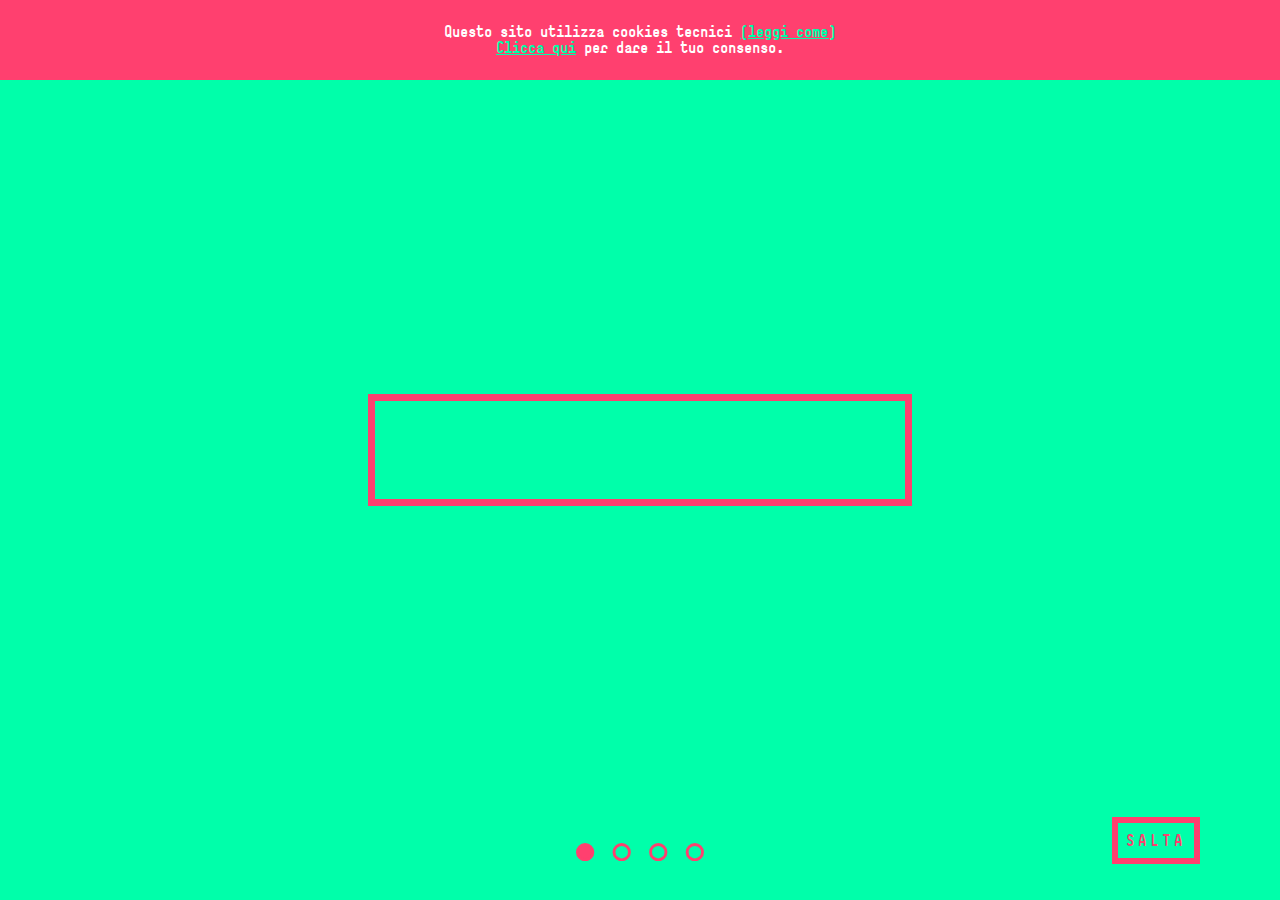
<file: index.html>
<!DOCTYPE html><html><head><title>IL FUTURO È:</title><meta name="viewport" content="width=device-width,initial-scale=1,maximum-scale=1,user-scalable=0,minimal-ui"><meta charset="utf-8"><meta http-equiv="Content-Type" content="text/html; charset=utf-8"><meta name="description" content="Il progetto che racconta il punto di vista di 50 protagonisti del presente."><meta name="author" content="FondazioneAgnelli.it"><meta name="google" content="notranslate"><meta name="viewport" content="width=device-width,initial-scale=1,maximum-scale=1,user-scalable=0"><meta name="apple-mobile-web-app-capable" content="yes"><meta name="apple-mobile-web-app-status-bar-style" content="black-translucent"><meta name="mobile-web-app-capable" content="yes"><meta name="apple-mobile-web-app-title" content="Il Futuro È"><meta name="format-detection" content="telephone=no"><meta property="og:title" content="Il futuro è: tutto da esplorare!"><meta property="og:type" content="website"><meta property="og:url" content="https://todotoit.github.io/FGAWebsiteDeployDev"><meta property="og:image" content="https://todotoit.github.io/FGAWebsiteDeployDev/assets/social_blue.png"><meta property="og:site_name" content="Il futuro è"><meta property="og:description" content="Il progetto che racconta il punto di vista di 50 protagonisti del presente."><meta name="twitter:card" content="summary_large_image"><meta name="twitter:site" content="@FondAgnelli"><meta name="twitter:creator" content="@FondAgnelli"><meta name="twitter:url" content="https://todotoit.github.io/FGAWebsiteDeployDev"><meta name="twitter:title" content="Il futuro è: tutto da esplorare!"><meta name="twitter:description" content="Il progetto che racconta il punto di vista di 50 protagonisti del presente."><meta name="twitter:image:src" content="https://todotoit.github.io/FGAWebsiteDeployDev/assets/social_blue.png"><style>
#lock-view,body{background:var(--c1);width:100%}#lock-view,#veil,#view-overlay.intro video,body,html{width:100%}#intro-arrow,#lock-view,#veil,.intro-videoprogress{position:absolute;top:0;height:100%}#bg-container,#video-progress,.explorer .element .thumb-image>div,.intro-inputbox,.thumb-wrap,body,html{overflow:hidden}#keywords-container li:before,.keyword-container .keyword p:before{content:'#'}.names-list,.search-nav li,ol,ul{list-style:none}#view-overlay.intro button:focus,a:focus,input:focus{outline:0}a,abbr,acronym,address,applet,article,aside,audio,b,big,blockquote,body,canvas,caption,center,cite,code,dd,del,details,dfn,div,dl,dt,em,embed,fieldset,figcaption,figure,footer,form,h1,h2,h3,h4,h5,h6,header,hgroup,html,i,iframe,img,ins,kbd,label,legend,li,mark,menu,nav,object,ol,output,p,pre,q,ruby,s,samp,section,small,span,strike,strong,sub,summary,sup,table,tbody,td,tfoot,th,thead,time,tr,tt,u,ul,var,video{margin:0;padding:0;border:0;font:inherit;vertical-align:baseline}article,aside,details,figcaption,figure,footer,header,hgroup,menu,nav,section{display:block}body{line-height:1;font-family:Simple-Bold;perspective:1000px;perspective-origin:center center}blockquote,q{quotes:none}blockquote:after,blockquote:before,q:after,q:before{content:'';content:none}table{border-collapse:collapse;border-spacing:0}input::-webkit-input-placeholder{color:var(--c2);opacity:.6}input::-moz-placeholder{color:var(--c2);opacity:.6}input:-ms-input-placeholder{color:var(--c2);opacity:.6}input:-moz-placeholder{color:var(--c2);opacity:.6}body,html{height:100%;-webkit-font-smoothing:antialiased}*{box-sizing:border-box}a{color:var(--c2)}#veil{left:0;background-color:#fff;z-index:999}#lock-view{bottom:0;z-index:999;display:-ms-flexbox;display:flex;-ms-flex-align:center;align-items:center;-ms-flex-pack:center;justify-content:center;text-align:center}#view-overlay.intro .scroll-hint,.view{display:none}#lock-view input[type=password]{font-family:Simple-Bold;font-size:3rem;color:var(--c2);text-transform:uppercase;border:0;border-bottom:.2rem solid var(--c2);background:0 0;margin-bottom:2rem;text-align:center}#lock-view button,#lock-view input[type=submit],#view-overlay.intro button{padding:.5rem;background:0 0;font-family:Simple-Bold,sans-serif;font-size:1rem;color:var(--c2);letter-spacing:.25rem;border:.4rem solid var(--c2);text-transform:uppercase}#free-search-input,#intro{font-family:Simple-Bold}#view-overlay.intro button:hover{cursor:pointer;color:#fff;border-color:#fff}.intro-container{position:absolute;display:-ms-flexbox;display:flex;z-index:0;height:100%;width:100%;background:var(--c1);-ms-flex-pack:center;justify-content:center;-ms-flex-align:center;align-items:center;-ms-flex-direction:column;flex-direction:column}.intro-videoprogress{left:0;z-index:-1;width:0%;opacity:.05;background-color:var(--c2)}#pattern{position:absolute;right:0;bottom:0}.explorer #pattern{width:100%;right:-2%}#pattern svg{height:100vh;fill:#fff}#intro-dots{position:absolute;bottom:4vh;left:50%;z-index:1;width:8rem;-ms-transform:translateX(-50%);transform:translateX(-50%)}#intro-arrow{display:-ms-flexbox;display:flex;right:5rem;z-index:1;-ms-flex-direction:column;flex-direction:column;-ms-flex-align:center;align-items:center;-ms-flex-pack:center;justify-content:center;pointer-events:none}#intro-arrow svg{width:4rem;fill:var(--c2);stroke:var(--c2);pointer-events:all}#intro-arrow svg:hover{cursor:pointer;fill:#fff;stroke:#fff}.cursor-blink{display:inline-block;-ms-transform:translateY(-.3rem);transform:translateY(-.3rem);font-size:110%;animation-name:blink;animation-duration:1s;animation-iteration-count:infinite;margin-right:-2rem}.intro-dot{fill:none;stroke:var(--c2)}.intro-dot.active,.intrologo svg,.logo svg{fill:var(--c2)}.intro-content{position:relative;display:-ms-flexbox;display:flex;width:85%;-ms-flex-pack:center;justify-content:center;-ms-flex-align:center;align-items:center}.intrologo{position:relative;top:-6rem}.explorer .intrologo,.firefox .intrologo,.safari .intrologo{position:absolute;top:-12rem;-ms-transform:translateX(-50%);transform:translateX(-50%)}.intrologo svg{height:10rem}.intro-inputbox{position:absolute;display:-ms-flexbox;display:flex;min-height:7rem;width:50%;padding:1rem;font-size:3.2rem;color:var(--c2);letter-spacing:.3rem;line-height:4rem;text-transform:uppercase;border:.44rem solid var(--c2);-ms-flex-direction:column;flex-direction:column}#bg-container,.container,.element .thumb-image,.intro-inputbox .videoOverlay,.overlay,.thumb-overlay{height:100%;width:100%}.explorer .intro-inputbox,.flex-fix .intro-inputbox,.safari .intro-inputbox{-ms-transform:translate(-50%,-50%);transform:translate(-50%,-50%)}.intro-inputbox .videoOverlay{position:absolute;top:0;left:0;border:.44rem solid var(--c2)}:not(.desktop) .intro-inputbox .videoOverlay{pointer-events:none}#intro-salta{position:absolute;right:5rem;bottom:4vh;z-index:2}#bg-container{position:absolute;top:0;left:0;z-index:1}#scroll-container{z-index:2}.element{position:relative;transform:translateZ(0);will-change:transform}.bg-thumb.element,.container{position:absolute}.container{transform-style:preserve-3d}.thumbs-container{display:-ms-flexbox;display:flex;min-height:4rem;-ms-flex-pack:distribute;justify-content:space-around;-ms-flex-align:end;align-items:flex-end}.thumbs-container.thumbs-bot{margin-top:-2rem;-ms-flex-align:start;align-items:flex-start}.thumb-img{opacity:.5}.thumb-wrap{position:relative;opacity:.1;background-position:center;background-size:cover;isolation:isolate}.names-list li,.thumb-wrap.cta{background:var(--c2);color:#fff;text-transform:uppercase}.thumb-wrap.cta{display:-ms-flexbox;display:flex;z-index:20;font-size:1.3rem;text-align:center;transition:transform .5s;-ms-transform:translate(-50%,-50%) scale(0);transform:translate(-50%,-50%) scale(0);-ms-flex-align:center;align-items:center}.thumb-wrap video{position:absolute;left:50%;-ms-transform:translateX(-50%);transform:translateX(-50%);z-index:-1}.thumb-overlay{position:absolute;top:0;left:0;transition-delay:inherit}.keyword-container .thumb-wrap{top:0;left:0;cursor:pointer;opacity:1}.mobile .element:last-child{margin-bottom:6rem}.names-list{position:absolute;bottom:0;left:0;z-index:5;margin-bottom:1rem}.names-list li{display:block;margin-top:.2rem;padding:.5rem;cursor:pointer}.names-list li.active{background:#fff;color:var(--c2)}.element.active .thumb-wrap{opacity:1;background-position:center;background-size:cover}.element.active{cursor:pointer}.keyword-container{text-align:center}.element .thumb-image{display:-ms-flexbox;display:flex;-ms-flex-pack:center;justify-content:center;-ms-flex-align:end;align-items:flex-end}.element .thumb-image>div{transition:background .5s;transition-delay:inherit;background:var(--c2);display:-ms-flexbox;display:flex;-ms-flex-direction:column;flex-direction:column}.explorer .element .thumb-image img{position:absolute;top:0;left:50%;-ms-transform:translateX(-50%);transform:translateX(-50%)}.element .thumb-image.magenta img{opacity:1;mix-blend-mode:overlay;filter:grayscale(100%) contrast(180%)}.element .thumb-image.blue img,.element .thumb-image.red img{opacity:.9;filter:grayscale(100%) contrast(150%)}.thumbs-container.thumbs-bot .thumb-image{-ms-flex-align:start;align-items:flex-start}.element .thumb-image img{-ms-flex-item-align:center;-ms-grid-row-align:center;align-self:center;opacity:1;mix-blend-mode:screen;filter:grayscale(100%) contrast(200%);transition:filter .5s;transition-delay:inherit}.keyword-container:hover .thumb-image img{filter:none}.keyword-container:hover .thumb-image>div{background:0 0}.element.active.person .thumb-image{position:absolute;width:100%;height:100%;z-index:10}.element.person{position:absolute}.keyword-container .keyword{cursor:pointer;pointer-events:auto;display:inline-block;position:relative;z-index:101;text-align:center}.person .person-name{text-align:left}.person-name{position:absolute;top:0;left:0;z-index:100;cursor:pointer;text-align:center;pointer-events:none;max-width:22rem}.keyword p,.person-name p{font-size:3rem;color:#fff;letter-spacing:.5rem;text-transform:uppercase}p.person-profession,span.show-playlist{font-size:1.2rem;text-transform:uppercase}.keyword-container .keyword p{display:block;padding:.3rem 1.2rem;background:var(--c1);color:var(--c2);text-align:center;border:.4rem solid var(--c2);position:relative;z-index:2}.modal .close,.modal-controls{text-align:right}#people-list:after,.menu-nav li:after{content:''}.keyword .show-playlist{display:inline-block;min-width:13.4rem;transition:transform .2s;-ms-transform:translateY(-100%);transform:translateY(-100%);-ms-transform-origin:center top;transform-origin:center top;position:relative;z-index:1}.clip-info,.modal,.overlay{position:absolute}.keyword-container:hover .show-playlist{-ms-transform:translateY(0);transform:translateY(0)}.overlay{z-index:200;pointer-events:none}.overlay-header{display:-ms-flexbox;display:flex;padding:3rem;-ms-flex-direction:row;flex-direction:row;-ms-flex-pack:justify;justify-content:space-between}a.menu-control{cursor:pointer;color:var(--c2);text-decoration:none;pointer-events:auto}.logo svg{width:8rem}.modal .close svg,.modal .logo svg{fill:var(--c1)}.desktop .element.active.person:hover .clip-info{opacity:1}.element.person:hover .thumb-image img{mix-blend-mode:normal;filter:none}.clip-info{bottom:2rem;left:70%;z-index:40;min-width:22rem;opacity:0;transition:opacity .3s;pointer-events:none}span.show-playlist{padding:.2rem .4rem;background:var(--c2);color:#fff;letter-spacing:.2rem;line-height:1.6rem}.clip-info p{margin-bottom:.4rem}p.person-profession{position:absolute;bottom:1rem;left:1rem;z-index:20;padding:.2rem;background:#fff;color:var(--c2);transition:opacity .5s}.modal{display:none;top:2%;left:2%;z-index:300;height:98%;width:98%;background:var(--c2);color:var(--c1)}#intro,#video-progress,.progress-wrapper{position:absolute;width:100%}.modal-header{display:-ms-flexbox;display:flex;height:22.17vh;padding:2rem 2rem 0;-ms-flex-pack:justify;justify-content:space-between;pointer-events:none}#about .modal-header,.modal .close{pointer-events:all}.modal-header>*{-ms-flex:1;flex:1}.modal .close{cursor:pointer}#intro-video,.page-title{text-align:center}#about.modal .close:hover svg,.modal .close:hover svg{fill:#fff}#teaser{box-sizing:content-box;border:.5rem solid var(--c2)}#intro{z-index:1000;height:100%;background:var(--c1)}#intro .container{display:-ms-flexbox;display:flex;-ms-flex-pack:center;justify-content:center}#video-progress{height:100%}#video-progress .progress-bar{position:absolute;height:100%;width:100%;background:rgba(0,0,0,.05)}.progress-label{position:absolute;top:0;right:0;padding:.2rem .4rem;cursor:pointer;background:var(--c1);color:var(--c2);-ms-transform:translate(50%,-.2rem);transform:translate(50%,-.2rem)}.progress-wrapper{top:17.17vh;right:0;opacity:.5;border-top:.2rem solid var(--c1);transition:opacity .4s}.player,.video-container{position:relative}.progress-bar:hover .progress-wrapper{opacity:1}.video-title{font-size:2rem;letter-spacing:.1rem;text-transform:uppercase}.desktop .video-title{font-size:1rem;letter-spacing:0;text-decoration:underline;color:#fff}.video-profession{display:none}.desktop .video-profession{display:inline-block;background:var(--c1);color:var(--c2);padding:.15rem;margin-left:1rem}.playlist-title{font-size:1rem;text-transform:uppercase;padding-left:.4rem}.playlist-container{display:-ms-flexbox;display:flex;overflow:hidden;height:100%;-ms-flex-pack:start;justify-content:flex-start;-ms-flex-direction:column;flex-direction:column;position:relative;width:90%;pointer-events:none}#keywords-container li,#playlist-names li .vid-name{display:inline-block;text-transform:uppercase;cursor:pointer}.playlist-wrapper{padding-left:2rem;pointer-events:none}#playlist-names{height:100%;overflow-y:scroll;padding-left:.4rem;-webkit-mask-image:-webkit-gradient(linear,left top,left bottom,color-stop(0,rgba(0,0,0,0)),color-stop(5%,rgba(0,0,0,1)),color-stop(85%,rgba(0,0,0,1)),color-stop(100%,rgba(0,0,0,0)));pointer-events:all}#playlist-names li{margin:1rem 0}#playlist-names li .vid-person{font-size:.9rem}#playlist-names li .vid-name{margin-left:-.4rem;padding:.4rem;font-size:1.4rem;color:#fff;letter-spacing:.15rem;pointer-events:all;text-decoration:underline}#playlist-names li.active .vid-name{background:#fff;color:var(--c2);text-decoration:none}.desktop #playlist-names li.active .vid-name{padding:.2rem .4rem;margin-top:.2rem}#keywords-container,#person-link,.keywords-label{margin-top:2rem}#playlist-names li:hover:not(.active) .vid-name{color:var(--c1)}#keywords-container li{margin-right:1rem;padding:.1rem;color:#fff;text-decoration:underline;font-size:1rem;letter-spacing:.05rem;pointer-events:all}#keywords-container li:hover{background:#fff;color:var(--c2);text-decoration:none}#person-link{padding-right:.5rem;width:11vw;cursor:pointer;pointer-events:all}#person-link span{background:var(--c1);color:var(--c2);padding:.2rem;cursor:pointer;line-height:1.5rem}.keywords-wrapper{display:-ms-flexbox;display:flex;-ms-flex-align:center;align-items:center;-ms-flex-pack:justify;justify-content:space-between}.playlist-sharing{margin-top:2rem;display:-ms-flexbox;display:flex;width:31.2vw;-ms-flex-align:center;align-items:center;padding-left:.4rem}.playlist-sharing>.sharing-icon{margin-right:.5rem;pointer-events:all}.clip,.clip .info-wrapper{pointer-events:none}.sharing-label{display:block;padding-left:0;color:var(--c1);margin-right:1rem}.playlist-sharing .sharing-icon{cursor:pointer}.playlist-sharing .sharing-icon svg{width:2.5rem;height:2.5rem}.clip>div{padding-left:18.8vw}.landscape .clip>div{padding-left:5vw}.clip{display:-ms-flexbox;display:flex;-ms-flex-direction:column;flex-direction:column}.desktop .title-wrapper{padding-top:1rem;padding-bottom:0;-ms-flex-order:2;order:2;-ms-flex-direction:row;flex-direction:row;-ms-flex-align:center;align-items:center;-ms-flex-pack:start;justify-content:flex-start}.desktop .title-wrapper>*{pointer-events:all;cursor:pointer}#video-player .container,.video-wrap iframe{pointer-events:none}.desktop .info-wrapper{-ms-flex-order:3;order:3}.title-wrapper{display:-ms-flexbox;display:flex;height:10.16vh;padding-bottom:1.3rem;-ms-flex-direction:column;flex-direction:column;-ms-flex-pack:end;justify-content:flex-end}.player-wrapper{display:-ms-flexbox;display:flex;height:54vh;-ms-flex-direction:row;flex-direction:row}.info-wrapper{height:16.67vh;display:-ms-flexbox;display:flex;-ms-flex-align:center;align-items:center}#keywords-container,.video-container{width:48vw}.player,.video-wrap video{width:100%}.no-autoplay .video-wrap iframe,.player{pointer-events:all}.player{overflow:hidden;height:100%}.color-overlay,.player-overlay{position:absolute;height:100%;top:0}#playlist-names{width:31.2vw}#player-title{font-size:3.6rem;letter-spacing:.75rem;text-transform:uppercase}#player-profession{margin-top:.8rem;font-size:.9rem;color:#fff;display:none}#video-player.search #player-profession{display:block}.player-overlay{display:-ms-flexbox;display:flex;left:0;z-index:10;overflow:hidden;width:100%;-ms-flex-align:center;align-items:center;-ms-flex-pack:center;justify-content:center;pointer-events:none}.mobile .player-overlay,.overlay-logo-link,.tablet .player-overlay{pointer-events:all}.player-overlay .graphic-overlay{display:-ms-flexbox;display:flex;padding:1rem;-ms-flex-direction:column;flex-direction:column;-ms-flex-pack:end;justify-content:flex-end;-ms-flex-align:start;align-items:flex-start}.color-overlay{display:-ms-flexbox;display:flex;right:100%;z-index:1;width:100%;background:#fff;-ms-flex-align:center;align-items:center;-ms-flex-pack:center;justify-content:center}.color-overlay .fga-logo svg{fill:var(--c2)}.color-overlay:last-child{z-index:2;background:var(--c1)}.player-preloader{width:100%;height:100%}.player-preloader .color-overlay{right:0;top:0;font-size:1.5rem}.player-preloader .color-overlay:nth-child(2){background:#fff;color:var(--c2)}.player-preloader .color-overlay:first-child{color:var(--c2);background:var(--c1)}#overlay-title{display:inline-block;padding:.2rem .4rem;background:var(--c2);font-size:1.4rem;letter-spacing:.1rem;text-transform:uppercase}.page-title{padding-top:.5rem;font-size:2rem;color:var(--c1);text-transform:uppercase;-ms-flex:2;flex:2}.overlay-header .menu-controls{text-align:right;-ms-flex:1;flex:1}#tags-list,.menu-nav li,.search-hint div{text-align:center}#nav-about{display:inline-block;vertical-align:super;margin-right:1rem;font-size:1.4rem;text-decoration:underline}.menu-nav li a,.nav-item{text-decoration:none}.overlay-header .logo{-ms-flex:1;flex:1}#menu{z-index:500;background:#fff;color:var(--c2);transition:background-color .4s;pointer-events:auto}.menu-content{display:-ms-flexbox;display:flex;-ms-flex-align:center;align-items:center;-ms-flex-direction:column;flex-direction:column;-ms-flex-pack:center;justify-content:center}.menu-nav li{margin:3rem auto 0;cursor:pointer;font-size:3rem;text-transform:uppercase;display:table;position:relative}.about,.menu-title,.nav-item{font-size:2rem;text-transform:uppercase}.menu-nav li:after{height:1px;border-bottom:.2rem solid var(--c2);position:absolute;bottom:-.1rem;width:100%;left:0}#nav-container,.desktop.safari .playlist-wrapper,.desktop.safari .video-container,.search-results,.search-wrapper{height:100%}.menu-nav li:hover{background:var(--c2);color:#fff}.menu-nav li:hover a{color:#fff}.nav-item,.nav-item:visited{color:var(--c2)}#nav-container{display:-ms-flexbox;display:flex;-ms-flex-direction:column;flex-direction:column;-ms-flex-align:center;align-items:center;-ms-flex-pack:center;justify-content:center}.nav-item{margin-bottom:1rem}#tags-list li,.nav-item:hover{text-decoration:underline}.about{max-width:80%;max-height:60%;overflow:auto;margin:0 auto;padding:2rem;color:var(--c1);letter-spacing:.5rem;line-height:2.5rem;border:.5rem solid var(--c1);-webkit-overflow-scrolling:touch}#about .close svg{fill:var(--c1)}#menu .close svg,#search .close svg,#search.modal .close:hover svg,.fga-logo svg,.icon svg{fill:var(--c2)}#about .privacy-link{margin-top:.5rem;color:var(--c1)}.menu-switch{display:-ms-flexbox;display:flex;width:80%}.menu-title{margin-bottom:1rem}#about .logo{opacity:0}#search{background:#fff;color:var(--c2)}#free-results .search-wrapper{overflow-y:hidden;padding-bottom:2rem;-ms-flex-direction:column;flex-direction:column;-ms-flex-pack:center;justify-content:center}.search-nav{display:-ms-flexbox;display:flex;width:50%;margin:0 auto;-ms-flex-align:center;align-items:center;-ms-flex-pack:distribute;justify-content:space-around;-ms-flex:1;flex:1}.search-nav li{margin:0 1rem;cursor:pointer;opacity:.6;font-size:1.4rem;letter-spacing:.2rem;text-transform:uppercase}.search-nav li.active,.search-nav li:hover{opacity:1}#search .container{display:-ms-flexbox;display:flex;-ms-flex-direction:column;flex-direction:column}#search .modal-header{-ms-flex:1;flex:1}.search-content{overflow:hidden;-ms-flex:9;flex:9}.firefox .search-content{position:relative}.firefox .search-results{position:absolute;height:100%;width:100%;left:0;top:0}.search-wrapper{display:-ms-flexbox;display:flex;overflow-y:auto;padding:0 10% 8rem;-ms-flex-pack:center;justify-content:center;-webkit-overflow-scrolling:touch}.safari .search-wrapper{padding-bottom:8rem}#free-results .search-wrapper{-ms-flex-align:center;align-items:center}.search-input{display:-ms-flexbox;display:flex;-ms-flex-align:center;align-items:center}#search-go svg{width:5rem}#free-search-input{font-size:5rem;color:var(--c2);text-transform:uppercase;border:0;border-bottom:.2rem solid var(--c2);-ms-flex:1;flex:1}#people-list li,#people-list:after,#search-list li{margin-right:2rem;margin-bottom:1rem;font-size:1.8rem;cursor:pointer}#people-list,#search-list{display:-ms-flexbox;display:flex;width:100%;overflow-x:hidden;overflow-y:auto;-ms-flex-wrap:wrap;flex-wrap:wrap;-ms-flex-align:start;align-items:flex-start;-ms-flex-line-pack:start;align-content:flex-start;-ms-flex-pack:start;justify-content:flex-start}#people-list{-ms-flex-pack:center;justify-content:center}#people-list:after{display:block;-ms-flex-align:center;align-items:center;-ms-flex-preferred-size:40%;flex-basis:40%;-ms-flex-positive:0;flex-grow:0}#search-list li.notfound{display:block;-ms-flex-preferred-size:100%;flex-basis:100%}#search-list.active{padding-top:2rem}.search-input-wrapper{width:100%}.firefox .search-input-wrapper{padding-bottom:1rem}.firefox #search-list.active{-ms-flex:1;flex:1;padding-top:0}#people-list li,#search-list li{display:-ms-flexbox;display:flex;-ms-flex-align:center;align-items:center;-ms-flex-preferred-size:45%;flex-basis:45%;-ms-flex-positive:0;flex-grow:0}#tags-list li,.icon{display:inline-block}#people-list li{-ms-flex-preferred-size:40%;flex-basis:40%}.desktop #people-list li,.desktop #search-list li{min-height:6rem}.person-details{padding-left:1rem;-ms-flex:3;flex:3}.person-title span{vertical-align:middle;padding:.1rem .2rem;background:var(--c2);font-size:1rem;color:#fff;text-transform:uppercase}.search-label{margin-top:1rem;font-size:1.2rem}#tags-list li{margin:1rem;cursor:pointer;font-size:2.2rem;padding:0 .2rem}#tags-list li:hover{background:var(--c2);color:#fff;text-decoration:none}#tags-list li:before{content:'#'}.search-thumb{min-height:5rem;min-width:5rem;-ms-flex:1;flex:1}.icon svg{width:2rem}#view-overlay.intro .fga-logo,.icon.hidden{display:none}.fga-logo{width:10rem}#about .fga-logo svg{fill:var(--c1)}#about .fga-logo{width:12rem}#view-overlay .fga-logo{position:absolute;right:3rem;bottom:3rem}.about-icons{display:-ms-flexbox;display:flex;max-width:80%;margin:2rem auto;-ms-flex-align:start;align-items:flex-start;-ms-flex-pack:justify;justify-content:space-between}.social-icons{display:-ms-flexbox;display:flex}.social-icon svg{height:2.5rem;width:2.5rem;margin-left:1rem;fill:var(--c1)}.dots-wrapper{display:none;width:100%;-ms-flex-pack:center;justify-content:center;position:absolute;bottom:1rem}li.player-dot{display:inline-block;height:.5rem;width:.5rem;margin:0 .25rem;opacity:.5;background:#fff;border-radius:100%;transition:background .4s,opacity .4s}li.player-dot.active{opacity:1;background:var(--c1)}.search-hint{max-width:25rem;cursor:pointer;position:absolute;-ms-transform-origin:center;transform-origin:center;pointer-events:all}.search-hint p.hint{margin-bottom:.6rem;text-transform:uppercase;letter-spacing:.1rem;font-size:1.2rem}.search-hint div{color:#fff;padding:.8rem 1rem;background:var(--c2)}.search-hint:before{content:'';position:absolute;right:-.65rem;top:50%;width:1.5rem;height:1.5rem;-ms-transform:translateY(-50%) rotate(45deg);transform:translateY(-50%) rotate(45deg);background:var(--c2)}#cookie,#landscape-notice{top:0;z-index:999;text-align:center}.search-hint p.go-to-search{display:inline-block;font-size:.9rem;letter-spacing:.1rem;text-transform:uppercase}#landscape-notice,.overlay .content-switch{display:-ms-flexbox;width:100%;position:absolute}#quotes-container{position:absolute;z-index:1001;height:100%;width:100%;pointer-events:none}#quotes-container span{padding:.2rem;background:var(--c1);font-size:1.8rem;color:var(--c2);-ms-transform:translate(0,-100%);transform:translate(0,-100%);position:absolute;max-width:22rem}#quotes-container span:first-letter{text-transform:uppercase}#landscape-notice{display:flex;left:0;height:100%;background:var(--c1);font-size:2rem;color:var(--c2);-ms-flex-align:center;align-items:center;-ms-flex-pack:center;justify-content:center;pointer-events:all}#landscape-notice svg{height:75%}#landscape-notice svg .st0,#landscape-notice svg .st1{fill:var(--c2)}.modal.fullscreen{height:100%;width:100%}#cookie{position:absolute;width:100%;background-color:var(--c2);color:#fff;padding:1.5rem;display:none;-ms-transform:translateY(-100%);transform:translateY(-100%)}#cookie a{color:var(--c1)}#video-player.fullscreen{top:0!important;left:0!important}.overlay .content-switch{display:flex;top:0;left:0;height:100%;padding:.2rem;color:var(--c2);-ms-flex-align:center;align-items:center;-ms-flex-pack:justify;justify-content:space-between}.content-switch-label{display:-ms-flexbox;display:flex;transition:opacity .4s;-ms-transform:rotate(270deg);transform:rotate(270deg);-ms-flex-direction:column-reverse;flex-direction:column-reverse;-ms-flex-pack:center;justify-content:center;-ms-flex-align:center;align-items:center;pointer-events:all;cursor:pointer}.content-switch-label span{font-size:1.2rem;text-decoration:underline}.playlist-arrow{pointer-events:all;display:none}.landscape .playlist-arrow{display:none!important}#video-player.fullscreen .clip>:not(.player-wrapper),#video-player.fullscreen .container>:not(.clip),#video-player.fullscreen .playlist-wrapper,#video-progress.fullscreen .progress-bar .progress-label,.desktop .playlist-arrow{display:none}body.people #content-switch-people .content-switch-arrow,body.tags #content-switch-tags .content-switch-arrow{opacity:0}body.people #content-switch-people,body.tags #content-switch-tags{opacity:.5;pointer-events:none}#content-switch-people p{margin-top:1.5rem}.content-switch-label .content-switch-arrow svg{fill:var(--c2);height:1.5rem;width:1.5rem;-ms-transform:rotate(-90deg) scaleX(.7);transform:rotate(-90deg) scaleX(.7)}.content-switch-label .content-switch-arrow.left svg{-ms-transform:rotate(90deg) scaleX(.7) translateX(.5rem);transform:rotate(90deg) scaleX(.7) translateX(.5rem)}.scroll-hint{color:var(--c2);text-transform:uppercase;position:absolute;bottom:3rem;left:50%;-ms-transform:translateX(-50%);transform:translateX(-50%)}.scroll-hint .scroller-container{height:3rem;overflow:hidden;width:.1rem;margin:0 auto}.scroll-hint .scroller{height:100%;width:100%;background:var(--c2);animation-name:scroller;animation-duration:1.5s;animation-iteration-count:infinite}.scroll-hint .scroller-label{font-size:1.2rem;margin-top:.5rem}#video-player .fullscreen{position:fixed;top:0;left:0;width:100vw!important;height:100%!important;z-index:1000}#video-progress.fullscreen{z-index:1001;pointer-events:none}#video-progress.fullscreen .progress-bar{background:0 0}#video-progress.fullscreen .progress-wrapper{background:0 0;top:auto!important;bottom:0!important;border-top:.4rem solid var(--c1);opacity:1}#video-player iframe.fullscreen{position:static}.safari .about,.safari .search-results,.safari .search-wrapper{-webkit-overflow-scrolling:touch}.safari.chrome .search-wrapper{max-height:75vh;padding-bottom:0;overflow-y:scroll}.safari.chrome #free-results{height:100%;min-height:100%}.safari.chrome .search-content{height:100%}.safari .search-wrapper{overflow-y:scroll}@media only screen and (max-width:1200px),only screen and (max-height:800px){.person-title span{font-size:.8rem}.overlay-header{padding:2rem}#view-overlay .fga-logo{position:absolute;right:2rem;bottom:2rem}body{font-size:90%}#player-title{font-size:3rem}.video-title{font-size:1rem}.scroll-hint{bottom:2rem}.keyword-container .keyword p{font-size:2.5rem;border:.3rem solid var(--c2)}#playlist-names li .vid-name{font-size:1.2rem}#keywords-container,#person-link{margin-top:2.5rem}.tablet .player-wrapper{height:40vh}.tablet .info-wrapper{-ms-flex-align:center;align-items:center}.tablet #video-player .modal-header{height:18vh}}@media only screen and (max-width:600px){#view-overlay .fga-logo,.modal,.view{display:none}.element.active.person:hover .thumb-overlay *,.progress-bar .progress-wrapper{opacity:1}:active,:focus{outline:0}#quotes-container span{font-size:1.5rem}#about .fga-logo{width:8rem}.view{overflow:hidden;position:fixed;width:100%;height:100%}.intro-inputbox{padding:.8rem;font-size:1.8rem;letter-spacing:.2rem;line-height:2.4rem}.safari .intro-inputbox{font-size:1.7rem;letter-spacing:.1rem}.intro-content{width:90%}#view-overlay .intro-inputbox .videoOverlay,#view-overlay.intro button,.intro-inputbox{border:.33rem solid var(--c2)}.keyword-container .keyword p{font-size:2rem;border:.3rem solid var(--c2)}.keywords-wrapper{width:100%}.modal{position:absolute;top:2%;left:0;z-index:300;height:98%;width:100%;background:var(--c2);color:var(--c1)}.modal .page-title{padding-top:0}#menu{top:0;left:0;height:100%;width:100%}#menu .container{display:-ms-flexbox;display:flex;-ms-flex-direction:column;flex-direction:column}#menu .menu-content{-ms-flex:1;flex:1;-ms-flex-pack:end;justify-content:flex-end;padding-bottom:3rem}ul.menu-nav{margin:auto}#menu .modal-header{height:16vh}.menu-nav li{font-size:2rem;margin:2rem auto 0}.overlay-logo-link{text-decoration:none;margin-top:2rem}.overlay-logo-link span{display:block;text-decoration:none;text-transform:uppercase;margin-bottom:1rem}#about .logo,#free-results .search-thumb{display:none}.intro .videoOverlay{pointer-events:none}.about{overflow-y:scroll;max-height:60%;max-width:90%;padding:1rem;font-size:1.8rem;letter-spacing:.2rem;border:.33rem solid var(--c1)}#free-search-input{width:100%;font-size:4rem}#search-go svg{width:4rem}#search-list{-ms-flex-wrap:wrap;flex-wrap:wrap}#people-list li,#search-list li{margin:1rem 0;-ms-flex-preferred-size:100%;flex-basis:100%}#intro-salta{bottom:5rem;right:50%;-ms-transform:translateX(50%);transform:translateX(50%)}.safari #intro-salta{bottom:3.5rem}#intro-arrow{right:50%;padding-top:3rem;-ms-transform:translateX(50%);transform:translateX(50%);-ms-flex-pack:start;justify-content:flex-start}.safari #intro-arrow{padding-top:2.5rem}#video-player .modal-header{display:-ms-flexbox;display:flex;height:12.17vh;padding:2rem 1rem 0;pointer-events:all;-ms-flex-direction:row;flex-direction:row;-ms-flex-pack:justify;justify-content:space-between}.clip,.dots-wrapper{display:-ms-flexbox}#video-player .modal-header .modal-controls{-ms-flex:1;flex:1}#video-player .modal-header .title{-ms-flex:4;flex:4}h2#player-title{font-size:2rem;letter-spacing:.2rem}.modal .close svg{-ms-transform:scale(1.2);transform:scale(1.2)}.clip{display:flex;-ms-flex-direction:column;flex-direction:column}.clip .title-wrapper,.player-preloader{display:none}.clip .dots-wrapper,.clip .info-wrapper,.clip .player-wrapper,.clip .title-wrapper{padding-left:0}.clip .player-wrapper{-ms-flex-order:1;order:1;height:50vh;pointer-events:none}.clip .info-wrapper{padding:2rem 1rem 1rem;-ms-flex-order:3;order:3;height:28vh;-ms-flex-direction:column;flex-direction:column;-ms-flex-pack:justify;justify-content:space-between}.clip #keywords-container{-ms-flex:1;flex:1;margin-top:0}#person-link{margin-top:1.5rem;width:100%}.dots-wrapper{display:flex;-ms-flex-order:4;order:4}.player-wrapper{-ms-flex-direction:column-reverse;flex-direction:column-reverse}.video-container{width:100%}.video-title{font-size:1.2rem}.playlist-container{height:20%;width:100%}.moz .playlist-container{height:100%}.playlist-wrapper{padding-left:0}.playlist-sharing{width:100%}.playlist-sharing .sharing-label{padding:.5rem 1rem .5rem 0}ul#playlist-names{display:-ms-flexbox;display:flex;width:100%;table-layout:auto;overflow-x:scroll;overflow-y:hidden;height:auto;-webkit-mask-image:none;padding-left:.4rem}ul#playlist-names li{width:100%;-ms-flex:0 0 auto;flex:0 0 auto;margin:0;text-align:center}#overlay-title,.safari .clip .playlist-sharing{margin-top:.5rem}ul#playlist-names li:first-child{width:100%;-ms-flex:0 0 auto;flex:0 0 auto}ul#playlist-names li .vid-name{padding:.5rem;font-size:1rem;letter-spacing:.15rem;margin-top:.5rem}ul#playlist-names li.active .vid-name{background:var(--c1)}#playlist-names .vid-person{color:#fff}.playlist-arrow{display:block;position:absolute;bottom:0}.playlist-arrow.playlist-next{right:.5rem;-ms-transform:scaleX(-1);transform:scaleX(-1)}.playlist-arrow.playlist-prev{left:.5rem}.playlist-arrow svg{fill:#fff;height:2rem}.logo svg{width:6rem;fill:var(--c2)}.overlay-header{padding:1.5rem}#nav-about,#nav-search,.overlay-controls{display:none}.search-wrapper{padding-bottom:0}#nav-menu{display:inline-block}#tags-list{-ms-flex-direction:column;flex-direction:column}#tags-list li{display:block}#free-results,#player-profession,#search-free,.element.person .video-teaser,.playlist-title{display:none}.social-icons{width:100%;-ms-flex-pack:end;justify-content:flex-end}.social-icon svg{max-width:2rem}.fga-logo{width:8rem}.playlist-wrapper{-ms-transform:none;transform:none}.clip .video-container,.playlist-wrapper{pointer-events:all}.element.person .person-name p{letter-spacing:.25rem}.element.search-hint{max-width:18rem;cursor:pointer}#overlay-title{display:inline-block;padding:.2rem .4rem;background:var(--c2);font-size:1rem;letter-spacing:.15rem;text-transform:uppercase}.scroll-hint{bottom:1rem}.safari .clip .player-wrapper{height:48vh}.safari .playlist-sharing .sharing-label{font-size:.9rem}.safari .page-title{font-size:1.8rem}.safari #scroll-container{-webkit-overflow-scrolling:touch}.keywords-label{margin-top:0}}@media only screen and (max-height:600px) and (max-width:600px){#about .modal-header,#video-player .modal-header{height:12.17vh;padding-top:1rem}.clip .player-wrapper{height:45vh}.about .fga-logo{width:8rem}.clip .info-wrapper{padding-top:1.5rem}.safari .clip .info-wrapper{-ms-flex-pack:start;justify-content:flex-start;margin-left:0}.clip #keywords-container{margin-top:.5rem}.playlist-sharing .sharing-icon svg{height:2rem;width:2rem}.safari .playlist-sharing .sharing-label{padding:.3rem;height:2rem}}@media only screen and (max-height:550px){#keywords-container,.landscape .title-wrapper{display:none}#video-player .modal-header{height:16.17vh}.landscape .playlist-sharing{width:100%}.landscape #video-player .modal-header{height:24vh;padding:1rem 2rem}.landscape .playlist-sharing .sharing-icon svg{width:2rem;height:2rem}.landscape #playlist-names li .vid-name{font-size:1rem}.landscape #playlist-names{width:39.2vw}.landscape #video-player .modal-header .modal-controls{-ms-flex:0;flex:0}}@media only screen and (max-width:330px){.playlist-sharing .sharing-label{padding:.5rem;height:100%}}@keyframes scroller{0%,33%{transform:translateY(-100%)}100%,90%{transform:translateY(100%)}}@keyframes blink{0%,100%,49%{opacity:1}50%,99%{opacity:0}}.export-tags{height:60%;overflow:auto}@font-face{font-family:Simple-Bold;src:url(fonts/lineto-simple-bold.eot);src:url(fonts/lineto-simple-bold.eot?#iefix) format("embedded-opentype"),url(fonts/lineto-simple-bold.woff2) format("woff2"),url(fonts/lineto-simple-bold.woff) format("woff");font-weight:400;font-style:normal}@font-face{font-family:SimpleBold;src:url(fonts/lineto-simple-bold.eot);src:url(fonts/lineto-simple-bold.eot?#iefix) format("embedded-opentype"),url(fonts/lineto-simple-bold.woff2) format("woff2"),url(fonts/lineto-simple-bold.woff) format("woff");font-weight:400;font-style:normal}@font-face{font-family:Simple-Bold-S;src:url(fonts_subsetted/lineto-simple-bold.eot);src:url(fonts_subsetted/lineto-simple-bold.eot?#iefix) format("embedded-opentype"),url(fonts_subsetted/lineto-simple-bold.woff2) format("woff2"),url(fonts_subsetted/lineto-simple-bold.woff) format("woff");font-weight:400;font-style:normal}
</style><link rel="icon" type="image/png" href="img/favicon.ico"></head><body><div id="landscape-notice" style="display: none"><?xml version="1.0" encoding="utf-8"?><svg version="1.1" id="Layer_1" xmlns="http://www.w3.org/2000/svg" xmlns:xlink="http://www.w3.org/1999/xlink" x="0px" y="0px" viewBox="0 0 608 608" enable-background="new 0 0 608 608" xml:space="preserve"><g><path id="XMLID_67_" fill="none" d="M422,581.8H83V339.8h231v-18.1H51.6C27.6,321.8,8,341.4,8,365.4v190.8
		c0,24.1,19.6,43.6,43.6,43.6h401.6c24.1,0,43.6-19.6,43.6-43.6v-51.1h-75V581.8z"/><path id="XMLID_66_" fill="none" d="M314,453.4V343.8H87v233.9h331v-72.7h-52.4C337.1,505.1,314,481.9,314,453.4z"/><path id="XMLID_65_" class="st0" d="M496.9,556.2c0,24.1-19.6,43.6-43.6,43.6H51.6C27.6,599.8,8,580.2,8,556.2V365.4
		c0-24.1,19.6-43.6,43.6-43.6H314v-8H51.6C23.2,313.8,0,336.9,0,365.4v190.8c0,28.5,23.2,51.6,51.6,51.6h401.6
		c28.5,0,51.6-23.2,51.6-51.6v-51.1h-8V556.2z"/><polygon id="XMLID_64_" class="st0" points="418,577.8 87,577.8 87,343.8 314,343.8 314,339.8 83,339.8 83,581.8 422,581.8
		422,505.1 418,505.1 	"/><path id="XMLID_63_" class="st0" d="M286.4,83.6l1.8-2.1l-2.5-1.8C175.3,93.8,89,183.7,79.7,294.9l4,0.3
		C92.8,185.8,177.8,97.3,286.4,83.6z"/><path id="XMLID_62_" class="st0" d="M289.9,83.2c-1.2,0.1-2.3,0.3-3.5,0.4l-10.9,13l3.1,2.6L294,80.7l-19.5-14l-2.3,3.3
		l13.5,9.7c1.3-0.2,2.5-0.3,3.8-0.5L289.9,83.2z"/><path id="XMLID_61_" class="st0" d="M286.4,83.6c1.2-0.1,2.3-0.3,3.5-0.4l-0.4-4c-1.3,0.1-2.6,0.3-3.8,0.5l2.5,1.8L286.4,83.6z"/><path id="XMLID_60_" fill="none" d="M461,439.9c-11.7,0-21.2,9.5-21.2,21.2s9.5,21.2,21.2,21.2s21.2-9.5,21.2-21.2
		S472.7,439.9,461,439.9z"/><path fill="none" d="M461,486.4c-13.9,0-25.2-11.3-25.2-25.2s11.3-25.2,25.2-25.2c13.9,0,25.2,11.3,25.2,25.2
		S474.9,486.4,461,486.4z"/><path class="st1" d="M556.4,0.2H365.6c-28.5,0-51.6,23.2-51.6,51.6v401.6c0,28.5,23.2,51.6,51.6,51.6H418h4h75h8h51.5
		c28.5,0,51.6-23.2,51.6-51.6V51.8C608,23.3,584.8,0.2,556.4,0.2z M600,453.4c0,24.1-19.6,43.6-43.6,43.6H365.6
		c-24.1,0-43.6-19.6-43.6-43.6V51.8c0-24.1,19.6-43.6,43.6-43.6h190.8c24.1,0,43.6,19.6,43.6,43.6V453.4z"/><path class="st1" d="M340,83.1v339h241.9v-339H340z M577.9,418.1H344v-331h233.9V418.1z"/><path class="st1" d="M461,435.9c-13.9,0-25.2,11.3-25.2,25.2s11.3,25.2,25.2,25.2c13.9,0,25.2-11.3,25.2-25.2
		S474.9,435.9,461,435.9z M461,482.4c-11.7,0-21.2-9.5-21.2-21.2s9.5-21.2,21.2-21.2s21.2,9.5,21.2,21.2S472.7,482.4,461,482.4z"/></g></svg></div><div id="veil"></div><div class="view"><section class="partial intro" id="view-overlay"><div class="overlay-header"><div class="logo" procesd="img/logo.svg" procesd-keep><?xml version="1.0" encoding="utf-8"?><svg version="1.1" id="logosvg" xmlns="http://www.w3.org/2000/svg" xmlns:xlink="http://www.w3.org/1999/xlink" viewBox="0 0 226 180" xml:space="preserve"><g id="futuro"><g><g><text transform="matrix(1 0 0 1 -3.0275 41.3354)" font-family="'SimpleBold'" font-size="55.6629px" letter-spacing="10">IL</text></g><g><text transform="matrix(1 0 0 1 -3.0275 109.8354)" font-family="'SimpleBold'" font-size="55.6629px" letter-spacing="10">FUTURO</text></g><g><text transform="matrix(1 0 0 1 -3.0275 178.2353)" font-family="'SimpleBold'" font-size="55.6629px" letter-spacing="10">È:</text></g></g></g></svg></div><div id="page-title"></div><div class="menu-controls"><a class="menu-control" id="nav-search"><div class="icon" procesd="img/icon-search.svg" procesd-keep><?xml version="1.0" encoding="utf-8"?><svg version="1.1" id="Layer_1" xmlns="http://www.w3.org/2000/svg" xmlns:xlink="http://www.w3.org/1999/xlink" viewBox="0 0 48.8 48.8" xml:space="preserve"><path d="M43.3,40.7L34,31.4c4.8-6.2,4.4-15.2-1.3-20.8c-6.2-6.2-16.2-6.2-22.3,0c-6.2,6.2-6.2,16.2,0,22.3c3.1,3.1,7.1,4.6,11.2,4.6
	c3.4,0,6.8-1.1,9.7-3.3l9.3,9.3c0.4,0.4,0.9,0.6,1.4,0.6s1-0.2,1.4-0.6C44.1,42.8,44.1,41.5,43.3,40.7z M13.2,30.1
	c-4.6-4.6-4.6-12.1,0-16.7c2.3-2.3,5.3-3.5,8.3-3.5c3,0,6,1.2,8.3,3.5c4.6,4.6,4.6,12.1,0,16.7C25.2,34.7,17.8,34.7,13.2,30.1z"/></svg></div></a> <a class="menu-control" id="nav-menu"><div class="icon" procesd="img/icon-menu.svg" procesd-keep><?xml version="1.0" encoding="utf-8"?><svg version="1.1" id="Layer_1" xmlns="http://www.w3.org/2000/svg" xmlns:xlink="http://www.w3.org/1999/xlink" viewBox="0 0 48.8 48.8" xml:space="preserve"><g><g><path d="M43.8,13.4H5c-1.4,0-2.5-1.1-2.5-2.5S3.7,8.4,5,8.4h38.7c1.4,0,2.5,1.1,2.5,2.5S45.1,13.4,43.8,13.4z"/></g><g><path d="M43.8,26.8H5c-1.4,0-2.5-1.1-2.5-2.5s1.1-2.5,2.5-2.5h38.7c1.4,0,2.5,1.1,2.5,2.5S45.1,26.8,43.8,26.8z"/></g><g><path d="M43.8,40.3H5c-1.4,0-2.5-1.1-2.5-2.5s1.1-2.5,2.5-2.5h38.7c1.4,0,2.5,1.1,2.5,2.5S45.1,40.3,43.8,40.3z"/></g></g></svg></div></a></div></div><div id="intro-dots" procesd="img/control-dots.svg" procesd-keep><?xml version="1.0" encoding="utf-8"?><svg version="1.1" id="control-intro-dots" xmlns="http://www.w3.org/2000/svg" xmlns:xlink="http://www.w3.org/1999/xlink" viewBox="0 0 266 38" xml:space="preserve"><g><circle class="dot0 intro-dot" stroke-width="6" stroke-miterlimit="10" cx="19" cy="19" r="16"/><circle class="dot1 intro-dot" stroke-width="6" stroke-miterlimit="10" cx="95" cy="19" r="16"/><circle class="dot2 intro-dot" stroke-width="6" stroke-miterlimit="10" cx="171" cy="19" r="16"/><circle class="dot3 intro-dot" stroke-width="6" stroke-miterlimit="10" cx="247" cy="19" r="16"/></g></svg></div><div class="intro-container"><div id="pattern" procesd="img/pattern.svg" procesd-keep><?xml version="1.0" encoding="utf-8"?><svg version="1.1" id="layer1" xmlns="http://www.w3.org/2000/svg" xmlns:xlink="http://www.w3.org/1999/xlink" viewBox="0 0 1920 1080" xml:space="preserve"><g id="tiles"><path d="M1882.2,45.6c-1.4-1.4-3.4-2.2-5.3-2.2s-3.8,0.7-5.3,2.2l0,0l-15.7,15.7c-2.9,2.9-2.9,7.6,0,10.5s7.6,2.9,10.5,0l15.8-15.8
		C1885.1,53.2,1885.1,48.5,1882.2,45.6z M1874.3,48.2L1874.3,48.2L1874.3,48.2L1874.3,48.2z"/><path d="M1882.2,142.2c-1.4-1.4-3.4-2.2-5.3-2.2s-3.8,0.7-5.3,2.2l0,0l-15.7,15.7c-2.9,2.9-2.9,7.6,0,10.5s7.6,2.9,10.5,0
		l15.8-15.8C1885.1,149.9,1885.1,145.1,1882.2,142.2z M1874.3,144.9L1874.3,144.9L1874.3,144.9L1874.3,144.9z"/><path d="M1882.2,238.8c-1.4-1.4-3.4-2.2-5.3-2.2s-3.8,0.7-5.3,2.2l0,0l-15.7,15.7c-2.9,2.9-2.9,7.6,0,10.5s7.6,2.9,10.5,0
		l15.8-15.8C1885.1,246.5,1885.1,241.7,1882.2,238.8z M1874.3,241.5L1874.3,241.5L1874.3,241.5L1874.3,241.5z"/><path d="M1882.2,335.5c-1.4-1.4-3.4-2.2-5.3-2.2s-3.8,0.7-5.3,2.2l0,0l-15.7,15.7c-2.9,2.9-2.9,7.6,0,10.5s7.6,2.9,10.5,0
		l15.8-15.8C1885.1,343.1,1885.1,338.4,1882.2,335.5z M1874.3,338.1L1874.3,338.1L1874.3,338.1L1874.3,338.1z"/><path d="M1882.2,432.1c-1.4-1.4-3.4-2.2-5.3-2.2s-3.8,0.7-5.3,2.2l0,0l-15.7,15.7c-2.9,2.9-2.9,7.6,0,10.5s7.6,2.9,10.5,0
		l15.8-15.8C1885.1,439.6,1885.1,435,1882.2,432.1z M1874.3,434.6L1874.3,434.6L1874.3,434.6L1874.3,434.6z"/><path d="M1882.2,528.6c-1.4-1.4-3.4-2.2-5.3-2.2s-3.8,0.7-5.3,2.2l0,0l-15.7,15.7c-2.9,2.9-2.9,7.6,0,10.5s7.6,2.9,10.5,0
		l15.8-15.8C1885.1,536.2,1885.1,531.5,1882.2,528.6z M1874.3,531.2L1874.3,531.2L1874.3,531.2L1874.3,531.2z"/><path d="M1882.2,625.2c-1.4-1.4-3.4-2.2-5.3-2.2s-3.8,0.7-5.3,2.2l0,0l-15.7,15.7c-2.9,2.9-2.9,7.6,0,10.5s7.6,2.9,10.5,0
		l15.8-15.8C1885.1,632.9,1885.1,628.1,1882.2,625.2z M1874.3,627.9L1874.3,627.9L1874.3,627.9L1874.3,627.9z"/><path d="M1882.2,721.8c-1.4-1.4-3.4-2.2-5.3-2.2s-3.8,0.7-5.3,2.2l0,0l-15.7,15.7c-2.9,2.9-2.9,7.6,0,10.5s7.6,2.9,10.5,0
		l15.8-15.8C1885.1,729.5,1885.1,724.7,1882.2,721.8z M1874.3,724.5L1874.3,724.5L1874.3,724.5L1874.3,724.5z"/><path d="M1882.2,818.5c-1.4-1.4-3.4-2.2-5.3-2.2s-3.8,0.7-5.3,2.2l0,0l-15.7,15.7c-2.9,2.9-2.9,7.6,0,10.5s7.6,2.9,10.5,0
		l15.8-15.8C1885.1,826.1,1885.1,821.4,1882.2,818.5z M1874.3,821.1L1874.3,821.1L1874.3,821.1L1874.3,821.1z"/><path d="M1882.2,915.1c-1.4-1.4-3.4-2.2-5.3-2.2s-3.8,0.7-5.3,2.2l0,0l-15.7,15.7c-2.9,2.9-2.9,7.6,0,10.5s7.6,2.9,10.5,0
		l15.8-15.8C1885.1,922.7,1885.1,918,1882.2,915.1z M1874.3,917.7L1874.3,917.7L1874.3,917.7L1874.3,917.7z"/><path d="M1882.2,1011.6c-1.4-1.4-3.4-2.2-5.3-2.2s-3.8,0.7-5.3,2.2l0,0l-15.7,15.7c-2.9,2.9-2.9,7.6,0,10.5s7.6,2.9,10.5,0
		l15.8-15.8C1885.1,1019.3,1885.1,1014.5,1882.2,1011.6z M1874.3,1014.3L1874.3,1014.3L1874.3,1014.3L1874.3,1014.3z"/><path d="M1759.3,45.6c-1.4,1.4-2.2,3.4-2.2,5.3s0.7,3.8,2.2,5.3l0,0l15.7,15.7c2.9,2.9,7.6,2.9,10.5,0s2.9-7.6,0-10.5l-15.8-15.8
		C1766.9,42.7,1762.2,42.7,1759.3,45.6z M1761.9,53.5L1761.9,53.5L1761.9,53.5L1761.9,53.5z"/><path d="M1759.3,142.2c-1.4,1.4-2.2,3.4-2.2,5.3s0.7,3.8,2.2,5.3l0,0l15.7,15.7c2.9,2.9,7.6,2.9,10.5,0s2.9-7.6,0-10.5l-15.8-15.8
		C1766.9,139.3,1762.2,139.3,1759.3,142.2z M1761.9,150.1L1761.9,150.1L1761.9,150.1L1761.9,150.1z"/><path d="M1759.3,238.8c-1.4,1.4-2.2,3.4-2.2,5.3s0.7,3.8,2.2,5.3l0,0l15.7,15.7c2.9,2.9,7.6,2.9,10.5,0s2.9-7.6,0-10.5l-15.8-15.8
		C1766.9,235.9,1762.2,235.9,1759.3,238.8z M1761.9,246.7L1761.9,246.7L1761.9,246.7L1761.9,246.7z"/><path d="M1759.3,335.4c-1.4,1.4-2.2,3.4-2.2,5.3s0.7,3.8,2.2,5.3l0,0l15.7,15.7c2.9,2.9,7.6,2.9,10.5,0s2.9-7.6,0-10.5l-15.8-15.8
		C1766.9,332.5,1762.2,332.5,1759.3,335.4z M1761.9,343.3L1761.9,343.3L1761.9,343.3L1761.9,343.3z"/><path d="M1759.3,432c-1.4,1.4-2.2,3.4-2.2,5.3s0.7,3.8,2.2,5.3l0,0l15.7,15.7c2.9,2.9,7.6,2.9,10.5,0s2.9-7.6,0-10.5l-15.8-15.8
		C1766.9,429.1,1762.2,429.1,1759.3,432z M1761.9,439.9L1761.9,439.9L1761.9,439.9L1761.9,439.9z"/><path d="M1759.3,528.6c-1.4,1.4-2.2,3.4-2.2,5.3s0.7,3.8,2.2,5.3l0,0l15.7,15.7c2.9,2.9,7.6,2.9,10.5,0s2.9-7.6,0-10.5l-15.8-15.8
		C1766.9,525.7,1762.2,525.7,1759.3,528.6z M1761.9,536.5L1761.9,536.5L1761.9,536.5L1761.9,536.5z"/><path d="M1759.3,625.2c-1.4,1.4-2.2,3.4-2.2,5.3s0.7,3.8,2.2,5.3l0,0l15.7,15.7c2.9,2.9,7.6,2.9,10.5,0s2.9-7.6,0-10.5l-15.8-15.8
		C1766.9,622.3,1762.2,622.3,1759.3,625.2z M1761.9,633.1L1761.9,633.1L1761.9,633.1L1761.9,633.1z"/><path d="M1759.3,721.8c-1.4,1.4-2.2,3.4-2.2,5.3s0.7,3.8,2.2,5.3l0,0l15.7,15.7c2.9,2.9,7.6,2.9,10.5,0s2.9-7.6,0-10.5l-15.8-15.8
		C1766.9,718.9,1762.2,718.9,1759.3,721.8z M1761.9,729.7L1761.9,729.7L1761.9,729.7L1761.9,729.7z"/><path d="M1759.3,818.4c-1.4,1.4-2.2,3.4-2.2,5.3s0.7,3.8,2.2,5.3l0,0l15.7,15.7c2.9,2.9,7.6,2.9,10.5,0s2.9-7.6,0-10.5l-15.8-15.8
		C1766.9,815.5,1762.2,815.5,1759.3,818.4z M1761.9,826.3L1761.9,826.3L1761.9,826.3L1761.9,826.3z"/><path d="M1759.3,915c-1.4,1.4-2.2,3.4-2.2,5.3s0.7,3.8,2.2,5.3l0,0l15.7,15.7c2.9,2.9,7.6,2.9,10.5,0s2.9-7.6,0-10.5l-15.8-15.8
		C1766.9,912.1,1762.2,912.1,1759.3,915z M1761.9,922.9L1761.9,922.9L1761.9,922.9L1761.9,922.9z"/><path d="M1759.3,1011.6c-1.4,1.4-2.2,3.4-2.2,5.3c0,1.9,0.7,3.8,2.2,5.3l0,0l15.7,15.7c2.9,2.9,7.6,2.9,10.5,0s2.9-7.6,0-10.5
		l-15.8-15.8C1766.9,1008.7,1762.2,1008.7,1759.3,1011.6z M1761.9,1019.5L1761.9,1019.5L1761.9,1019.5L1761.9,1019.5z"/><path d="M1688.8,45.6c-1.4-1.4-3.4-2.2-5.3-2.2s-3.8,0.7-5.3,2.2l0,0l-15.7,15.7c-2.9,2.9-2.9,7.6,0,10.5s7.6,2.9,10.5,0l15.8-15.8
		C1691.7,53.2,1691.7,48.5,1688.8,45.6z M1680.9,48.2L1680.9,48.2L1680.9,48.2L1680.9,48.2z"/><path d="M1688.8,142.2c-1.4-1.4-3.4-2.2-5.3-2.2s-3.8,0.7-5.3,2.2l0,0l-15.7,15.7c-2.9,2.9-2.9,7.6,0,10.5s7.6,2.9,10.5,0
		l15.8-15.8C1691.7,149.9,1691.7,145.1,1688.8,142.2z M1680.9,144.9L1680.9,144.9L1680.9,144.9L1680.9,144.9z"/><path d="M1688.8,238.8c-1.4-1.4-3.4-2.2-5.3-2.2s-3.8,0.7-5.3,2.2l0,0l-15.7,15.7c-2.9,2.9-2.9,7.6,0,10.5s7.6,2.9,10.5,0
		l15.8-15.8C1691.7,246.5,1691.7,241.7,1688.8,238.8z M1680.9,241.5L1680.9,241.5L1680.9,241.5L1680.9,241.5z"/><path d="M1688.8,335.5c-1.4-1.4-3.4-2.2-5.3-2.2s-3.8,0.7-5.3,2.2l0,0l-15.7,15.7c-2.9,2.9-2.9,7.6,0,10.5s7.6,2.9,10.5,0
		l15.8-15.8C1691.7,343.1,1691.7,338.4,1688.8,335.5z M1680.9,338.1L1680.9,338.1L1680.9,338.1L1680.9,338.1z"/><path d="M1688.8,432.1c-1.4-1.4-3.4-2.2-5.3-2.2s-3.8,0.7-5.3,2.2l0,0l-15.7,15.7c-2.9,2.9-2.9,7.6,0,10.5s7.6,2.9,10.5,0
		l15.8-15.8C1691.7,439.6,1691.7,435,1688.8,432.1z M1680.9,434.6L1680.9,434.6L1680.9,434.6L1680.9,434.6z"/><path d="M1688.8,528.6c-1.4-1.4-3.4-2.2-5.3-2.2s-3.8,0.7-5.3,2.2l0,0l-15.7,15.7c-2.9,2.9-2.9,7.6,0,10.5s7.6,2.9,10.5,0
		l15.8-15.8C1691.7,536.2,1691.7,531.5,1688.8,528.6z M1680.9,531.2L1680.9,531.2L1680.9,531.2L1680.9,531.2z"/><path d="M1688.8,625.2c-1.4-1.4-3.4-2.2-5.3-2.2s-3.8,0.7-5.3,2.2l0,0l-15.7,15.7c-2.9,2.9-2.9,7.6,0,10.5s7.6,2.9,10.5,0
		l15.8-15.8C1691.7,632.9,1691.7,628.1,1688.8,625.2z M1680.9,627.9L1680.9,627.9L1680.9,627.9L1680.9,627.9z"/><path d="M1688.8,721.8c-1.4-1.4-3.4-2.2-5.3-2.2s-3.8,0.7-5.3,2.2l0,0l-15.7,15.7c-2.9,2.9-2.9,7.6,0,10.5s7.6,2.9,10.5,0
		l15.8-15.8C1691.7,729.5,1691.7,724.7,1688.8,721.8z M1680.9,724.5L1680.9,724.5L1680.9,724.5L1680.9,724.5z"/><path d="M1688.8,818.5c-1.4-1.4-3.4-2.2-5.3-2.2s-3.8,0.7-5.3,2.2l0,0l-15.7,15.7c-2.9,2.9-2.9,7.6,0,10.5s7.6,2.9,10.5,0
		l15.8-15.8C1691.7,826.1,1691.7,821.4,1688.8,818.5z M1680.9,821.1L1680.9,821.1L1680.9,821.1L1680.9,821.1z"/><path d="M1688.8,915.1c-1.4-1.4-3.4-2.2-5.3-2.2s-3.8,0.7-5.3,2.2l0,0l-15.7,15.7c-2.9,2.9-2.9,7.6,0,10.5s7.6,2.9,10.5,0
		l15.8-15.8C1691.7,922.7,1691.7,918,1688.8,915.1z M1680.9,917.7L1680.9,917.7L1680.9,917.7L1680.9,917.7z"/><path d="M1688.8,1011.6c-1.4-1.4-3.4-2.2-5.3-2.2s-3.8,0.7-5.3,2.2l0,0l-15.7,15.7c-2.9,2.9-2.9,7.6,0,10.5s7.6,2.9,10.5,0
		l15.8-15.8C1691.7,1019.3,1691.7,1014.5,1688.8,1011.6z M1680.9,1014.3L1680.9,1014.3L1680.9,1014.3L1680.9,1014.3z"/><path d="M1565.9,45.6c-1.4,1.4-2.2,3.4-2.2,5.3s0.7,3.8,2.2,5.3l0,0l15.7,15.7c2.9,2.9,7.6,2.9,10.5,0s2.9-7.6,0-10.5l-15.8-15.8
		C1573.5,42.7,1568.8,42.7,1565.9,45.6z M1568.5,53.5L1568.5,53.5L1568.5,53.5L1568.5,53.5z"/><path d="M1565.9,142.2c-1.4,1.4-2.2,3.4-2.2,5.3s0.7,3.8,2.2,5.3l0,0l15.7,15.7c2.9,2.9,7.6,2.9,10.5,0s2.9-7.6,0-10.5l-15.8-15.8
		C1573.5,139.3,1568.8,139.3,1565.9,142.2z M1568.5,150.1L1568.5,150.1L1568.5,150.1L1568.5,150.1z"/><path d="M1565.9,238.8c-1.4,1.4-2.2,3.4-2.2,5.3s0.7,3.8,2.2,5.3l0,0l15.7,15.7c2.9,2.9,7.6,2.9,10.5,0s2.9-7.6,0-10.5l-15.8-15.8
		C1573.5,235.9,1568.8,235.9,1565.9,238.8z M1568.5,246.7L1568.5,246.7L1568.5,246.7L1568.5,246.7z"/><path d="M1565.9,335.4c-1.4,1.4-2.2,3.4-2.2,5.3s0.7,3.8,2.2,5.3l0,0l15.7,15.7c2.9,2.9,7.6,2.9,10.5,0s2.9-7.6,0-10.5l-15.8-15.8
		C1573.5,332.5,1568.8,332.5,1565.9,335.4z M1568.5,343.3L1568.5,343.3L1568.5,343.3L1568.5,343.3z"/><path d="M1565.9,432c-1.4,1.4-2.2,3.4-2.2,5.3s0.7,3.8,2.2,5.3l0,0l15.7,15.7c2.9,2.9,7.6,2.9,10.5,0s2.9-7.6,0-10.5l-15.8-15.8
		C1573.5,429.1,1568.8,429.1,1565.9,432z M1568.5,439.9L1568.5,439.9L1568.5,439.9L1568.5,439.9z"/><path d="M1565.9,528.6c-1.4,1.4-2.2,3.4-2.2,5.3s0.7,3.8,2.2,5.3l0,0l15.7,15.7c2.9,2.9,7.6,2.9,10.5,0s2.9-7.6,0-10.5l-15.8-15.8
		C1573.5,525.7,1568.8,525.7,1565.9,528.6z M1568.5,536.5L1568.5,536.5L1568.5,536.5L1568.5,536.5z"/><path d="M1565.9,625.2c-1.4,1.4-2.2,3.4-2.2,5.3s0.7,3.8,2.2,5.3l0,0l15.7,15.7c2.9,2.9,7.6,2.9,10.5,0s2.9-7.6,0-10.5l-15.8-15.8
		C1573.5,622.3,1568.8,622.3,1565.9,625.2z M1568.5,633.1L1568.5,633.1L1568.5,633.1L1568.5,633.1z"/><path d="M1565.9,721.8c-1.4,1.4-2.2,3.4-2.2,5.3s0.7,3.8,2.2,5.3l0,0l15.7,15.7c2.9,2.9,7.6,2.9,10.5,0s2.9-7.6,0-10.5l-15.8-15.8
		C1573.5,718.9,1568.8,718.9,1565.9,721.8z M1568.5,729.7L1568.5,729.7L1568.5,729.7L1568.5,729.7z"/><path d="M1565.9,818.4c-1.4,1.4-2.2,3.4-2.2,5.3s0.7,3.8,2.2,5.3l0,0l15.7,15.7c2.9,2.9,7.6,2.9,10.5,0s2.9-7.6,0-10.5l-15.8-15.8
		C1573.5,815.5,1568.8,815.5,1565.9,818.4z M1568.5,826.3L1568.5,826.3L1568.5,826.3L1568.5,826.3z"/><path d="M1565.9,915c-1.4,1.4-2.2,3.4-2.2,5.3s0.7,3.8,2.2,5.3l0,0l15.7,15.7c2.9,2.9,7.6,2.9,10.5,0s2.9-7.6,0-10.5l-15.8-15.8
		C1573.5,912.1,1568.8,912.1,1565.9,915z M1568.5,922.9L1568.5,922.9L1568.5,922.9L1568.5,922.9z"/><path d="M1565.9,1011.6c-1.4,1.4-2.2,3.4-2.2,5.3c0,1.9,0.7,3.8,2.2,5.3l0,0l15.7,15.7c2.9,2.9,7.6,2.9,10.5,0s2.9-7.6,0-10.5
		l-15.8-15.8C1573.5,1008.7,1568.8,1008.7,1565.9,1011.6z M1568.5,1019.5L1568.5,1019.5L1568.5,1019.5L1568.5,1019.5z"/><path d="M1495.4,45.6c-1.4-1.4-3.4-2.2-5.3-2.2s-3.8,0.7-5.3,2.2l0,0l-15.7,15.7c-2.9,2.9-2.9,7.6,0,10.5s7.6,2.9,10.5,0l15.8-15.8
		C1498.3,53.2,1498.3,48.5,1495.4,45.6z M1487.5,48.2L1487.5,48.2L1487.5,48.2L1487.5,48.2z"/><path d="M1495.4,142.2c-1.4-1.4-3.4-2.2-5.3-2.2s-3.8,0.7-5.3,2.2l0,0l-15.7,15.7c-2.9,2.9-2.9,7.6,0,10.5s7.6,2.9,10.5,0
		l15.8-15.8C1498.3,149.9,1498.3,145.1,1495.4,142.2z M1487.5,144.9L1487.5,144.9L1487.5,144.9L1487.5,144.9z"/><path d="M1495.4,238.8c-1.4-1.4-3.4-2.2-5.3-2.2s-3.8,0.7-5.3,2.2l0,0l-15.7,15.7c-2.9,2.9-2.9,7.6,0,10.5s7.6,2.9,10.5,0
		l15.8-15.8C1498.3,246.5,1498.3,241.7,1495.4,238.8z M1487.5,241.5L1487.5,241.5L1487.5,241.5L1487.5,241.5z"/><path d="M1495.4,335.5c-1.4-1.4-3.4-2.2-5.3-2.2s-3.8,0.7-5.3,2.2l0,0l-15.7,15.7c-2.9,2.9-2.9,7.6,0,10.5s7.6,2.9,10.5,0
		l15.8-15.8C1498.3,343.1,1498.3,338.4,1495.4,335.5z M1487.5,338.1L1487.5,338.1L1487.5,338.1L1487.5,338.1z"/><path d="M1495.4,432.1c-1.4-1.4-3.4-2.2-5.3-2.2s-3.8,0.7-5.3,2.2l0,0l-15.7,15.7c-2.9,2.9-2.9,7.6,0,10.5s7.6,2.9,10.5,0
		l15.8-15.8C1498.3,439.6,1498.3,435,1495.4,432.1z M1487.5,434.6L1487.5,434.6L1487.5,434.6L1487.5,434.6z"/><path d="M1495.4,528.6c-1.4-1.4-3.4-2.2-5.3-2.2s-3.8,0.7-5.3,2.2l0,0l-15.7,15.7c-2.9,2.9-2.9,7.6,0,10.5s7.6,2.9,10.5,0
		l15.8-15.8C1498.3,536.2,1498.3,531.5,1495.4,528.6z M1487.5,531.2L1487.5,531.2L1487.5,531.2L1487.5,531.2z"/><path d="M1495.4,625.2c-1.4-1.4-3.4-2.2-5.3-2.2s-3.8,0.7-5.3,2.2l0,0l-15.7,15.7c-2.9,2.9-2.9,7.6,0,10.5s7.6,2.9,10.5,0
		l15.8-15.8C1498.3,632.9,1498.3,628.1,1495.4,625.2z M1487.5,627.9L1487.5,627.9L1487.5,627.9L1487.5,627.9z"/><path d="M1495.4,721.8c-1.4-1.4-3.4-2.2-5.3-2.2s-3.8,0.7-5.3,2.2l0,0l-15.7,15.7c-2.9,2.9-2.9,7.6,0,10.5s7.6,2.9,10.5,0
		l15.8-15.8C1498.3,729.5,1498.3,724.7,1495.4,721.8z M1487.5,724.5L1487.5,724.5L1487.5,724.5L1487.5,724.5z"/><path d="M1495.4,818.5c-1.4-1.4-3.4-2.2-5.3-2.2s-3.8,0.7-5.3,2.2l0,0l-15.7,15.7c-2.9,2.9-2.9,7.6,0,10.5s7.6,2.9,10.5,0
		l15.8-15.8C1498.3,826.1,1498.3,821.4,1495.4,818.5z M1487.5,821.1L1487.5,821.1L1487.5,821.1L1487.5,821.1z"/><path d="M1495.4,915.1c-1.4-1.4-3.4-2.2-5.3-2.2s-3.8,0.7-5.3,2.2l0,0l-15.7,15.7c-2.9,2.9-2.9,7.6,0,10.5s7.6,2.9,10.5,0
		l15.8-15.8C1498.3,922.7,1498.3,918,1495.4,915.1z M1487.5,917.7L1487.5,917.7L1487.5,917.7L1487.5,917.7z"/><path d="M1495.4,1011.6c-1.4-1.4-3.4-2.2-5.3-2.2s-3.8,0.7-5.3,2.2l0,0l-15.7,15.7c-2.9,2.9-2.9,7.6,0,10.5s7.6,2.9,10.5,0
		l15.8-15.8C1498.3,1019.3,1498.3,1014.5,1495.4,1011.6z M1487.5,1014.3L1487.5,1014.3L1487.5,1014.3L1487.5,1014.3z"/><path d="M1372.5,45.6c-1.4,1.4-2.2,3.4-2.2,5.3s0.7,3.8,2.2,5.3l0,0l15.7,15.7c2.9,2.9,7.6,2.9,10.5,0s2.9-7.6,0-10.5l-15.8-15.8
		C1380.1,42.7,1375.4,42.7,1372.5,45.6z M1375.1,53.5L1375.1,53.5L1375.1,53.5L1375.1,53.5z"/><path d="M1372.5,142.2c-1.4,1.4-2.2,3.4-2.2,5.3s0.7,3.8,2.2,5.3l0,0l15.7,15.7c2.9,2.9,7.6,2.9,10.5,0s2.9-7.6,0-10.5l-15.8-15.8
		C1380.1,139.3,1375.4,139.3,1372.5,142.2z M1375.1,150.1L1375.1,150.1L1375.1,150.1L1375.1,150.1z"/><path d="M1372.5,238.8c-1.4,1.4-2.2,3.4-2.2,5.3s0.7,3.8,2.2,5.3l0,0l15.7,15.7c2.9,2.9,7.6,2.9,10.5,0s2.9-7.6,0-10.5l-15.8-15.8
		C1380.1,235.9,1375.4,235.9,1372.5,238.8z M1375.1,246.7L1375.1,246.7L1375.1,246.7L1375.1,246.7z"/><path d="M1372.5,335.4c-1.4,1.4-2.2,3.4-2.2,5.3s0.7,3.8,2.2,5.3l0,0l15.7,15.7c2.9,2.9,7.6,2.9,10.5,0s2.9-7.6,0-10.5l-15.8-15.8
		C1380.1,332.5,1375.4,332.5,1372.5,335.4z M1375.1,343.3L1375.1,343.3L1375.1,343.3L1375.1,343.3z"/><path d="M1372.5,432c-1.4,1.4-2.2,3.4-2.2,5.3s0.7,3.8,2.2,5.3l0,0l15.7,15.7c2.9,2.9,7.6,2.9,10.5,0s2.9-7.6,0-10.5l-15.8-15.8
		C1380.1,429.1,1375.4,429.1,1372.5,432z M1375.1,439.9L1375.1,439.9L1375.1,439.9L1375.1,439.9z"/><path d="M1372.5,528.6c-1.4,1.4-2.2,3.4-2.2,5.3s0.7,3.8,2.2,5.3l0,0l15.7,15.7c2.9,2.9,7.6,2.9,10.5,0s2.9-7.6,0-10.5l-15.8-15.8
		C1380.1,525.7,1375.4,525.7,1372.5,528.6z M1375.1,536.5L1375.1,536.5L1375.1,536.5L1375.1,536.5z"/><path d="M1372.5,625.2c-1.4,1.4-2.2,3.4-2.2,5.3s0.7,3.8,2.2,5.3l0,0l15.7,15.7c2.9,2.9,7.6,2.9,10.5,0s2.9-7.6,0-10.5l-15.8-15.8
		C1380.1,622.3,1375.4,622.3,1372.5,625.2z M1375.1,633.1L1375.1,633.1L1375.1,633.1L1375.1,633.1z"/><path d="M1372.5,721.8c-1.4,1.4-2.2,3.4-2.2,5.3s0.7,3.8,2.2,5.3l0,0l15.7,15.7c2.9,2.9,7.6,2.9,10.5,0s2.9-7.6,0-10.5l-15.8-15.8
		C1380.1,718.9,1375.4,718.9,1372.5,721.8z M1375.1,729.7L1375.1,729.7L1375.1,729.7L1375.1,729.7z"/><path d="M1372.5,818.4c-1.4,1.4-2.2,3.4-2.2,5.3s0.7,3.8,2.2,5.3l0,0l15.7,15.7c2.9,2.9,7.6,2.9,10.5,0s2.9-7.6,0-10.5l-15.8-15.8
		C1380.1,815.5,1375.4,815.5,1372.5,818.4z M1375.1,826.3L1375.1,826.3L1375.1,826.3L1375.1,826.3z"/><path d="M1372.5,915c-1.4,1.4-2.2,3.4-2.2,5.3s0.7,3.8,2.2,5.3l0,0l15.7,15.7c2.9,2.9,7.6,2.9,10.5,0s2.9-7.6,0-10.5l-15.8-15.8
		C1380.1,912.1,1375.4,912.1,1372.5,915z M1375.1,922.9L1375.1,922.9L1375.1,922.9L1375.1,922.9z"/><path d="M1372.5,1011.6c-1.4,1.4-2.2,3.4-2.2,5.3c0,1.9,0.7,3.8,2.2,5.3l0,0l15.7,15.7c2.9,2.9,7.6,2.9,10.5,0s2.9-7.6,0-10.5
		l-15.8-15.8C1380.1,1008.7,1375.4,1008.7,1372.5,1011.6z M1375.1,1019.5L1375.1,1019.5L1375.1,1019.5L1375.1,1019.5z"/><path d="M1302,45.6c-1.4-1.4-3.4-2.2-5.3-2.2c-1.9,0-3.8,0.7-5.3,2.2l0,0l-15.7,15.7c-2.9,2.9-2.9,7.6,0,10.5
		c2.9,2.9,7.6,2.9,10.5,0L1302,56C1304.9,53.2,1304.9,48.5,1302,45.6z M1294.1,48.2L1294.1,48.2L1294.1,48.2L1294.1,48.2z"/><path d="M1302,142.2c-1.4-1.4-3.4-2.2-5.3-2.2c-1.9,0-3.8,0.7-5.3,2.2l0,0l-15.7,15.7c-2.9,2.9-2.9,7.6,0,10.5
		c2.9,2.9,7.6,2.9,10.5,0l15.8-15.8C1304.9,149.9,1304.9,145.1,1302,142.2z M1294.1,144.9L1294.1,144.9L1294.1,144.9L1294.1,144.9z"/><path d="M1302,238.8c-1.4-1.4-3.4-2.2-5.3-2.2c-1.9,0-3.8,0.7-5.3,2.2l0,0l-15.7,15.7c-2.9,2.9-2.9,7.6,0,10.5
		c2.9,2.9,7.6,2.9,10.5,0l15.8-15.8C1304.9,246.5,1304.9,241.7,1302,238.8z M1294.1,241.5L1294.1,241.5L1294.1,241.5L1294.1,241.5z"/><path d="M1302,335.5c-1.4-1.4-3.4-2.2-5.3-2.2c-1.9,0-3.8,0.7-5.3,2.2l0,0l-15.7,15.7c-2.9,2.9-2.9,7.6,0,10.5
		c2.9,2.9,7.6,2.9,10.5,0l15.8-15.8C1304.9,343.1,1304.9,338.4,1302,335.5z M1294.1,338.1L1294.1,338.1L1294.1,338.1L1294.1,338.1z"/><path d="M1302,432.1c-1.4-1.4-3.4-2.2-5.3-2.2c-1.9,0-3.8,0.7-5.3,2.2l0,0l-15.7,15.7c-2.9,2.9-2.9,7.6,0,10.5
		c2.9,2.9,7.6,2.9,10.5,0l15.8-15.8C1304.9,439.6,1304.9,435,1302,432.1z M1294.1,434.6L1294.1,434.6L1294.1,434.6L1294.1,434.6z"/><path d="M1302,528.6c-1.4-1.4-3.4-2.2-5.3-2.2c-1.9,0-3.8,0.7-5.3,2.2l0,0l-15.7,15.7c-2.9,2.9-2.9,7.6,0,10.5
		c2.9,2.9,7.6,2.9,10.5,0L1302,539C1304.9,536.2,1304.9,531.5,1302,528.6z M1294.1,531.2L1294.1,531.2L1294.1,531.2L1294.1,531.2z"/><path d="M1302,625.2c-1.4-1.4-3.4-2.2-5.3-2.2c-1.9,0-3.8,0.7-5.3,2.2l0,0l-15.7,15.7c-2.9,2.9-2.9,7.6,0,10.5
		c2.9,2.9,7.6,2.9,10.5,0l15.8-15.8C1304.9,632.9,1304.9,628.1,1302,625.2z M1294.1,627.9L1294.1,627.9L1294.1,627.9L1294.1,627.9z"/><path d="M1302,721.8c-1.4-1.4-3.4-2.2-5.3-2.2c-1.9,0-3.8,0.7-5.3,2.2l0,0l-15.7,15.7c-2.9,2.9-2.9,7.6,0,10.5
		c2.9,2.9,7.6,2.9,10.5,0l15.8-15.8C1304.9,729.5,1304.9,724.7,1302,721.8z M1294.1,724.5L1294.1,724.5L1294.1,724.5L1294.1,724.5z"/><path d="M1302,818.5c-1.4-1.4-3.4-2.2-5.3-2.2c-1.9,0-3.8,0.7-5.3,2.2l0,0l-15.7,15.7c-2.9,2.9-2.9,7.6,0,10.5
		c2.9,2.9,7.6,2.9,10.5,0l15.8-15.8C1304.9,826.1,1304.9,821.4,1302,818.5z M1294.1,821.1L1294.1,821.1L1294.1,821.1L1294.1,821.1z"/><path d="M1302,915.1c-1.4-1.4-3.4-2.2-5.3-2.2c-1.9,0-3.8,0.7-5.3,2.2l0,0l-15.7,15.7c-2.9,2.9-2.9,7.6,0,10.5
		c2.9,2.9,7.6,2.9,10.5,0l15.8-15.8C1304.9,922.7,1304.9,918,1302,915.1z M1294.1,917.7L1294.1,917.7L1294.1,917.7L1294.1,917.7z"/><path d="M1302,1011.6c-1.4-1.4-3.4-2.2-5.3-2.2c-1.9,0-3.8,0.7-5.3,2.2l0,0l-15.7,15.7c-2.9,2.9-2.9,7.6,0,10.5
		c2.9,2.9,7.6,2.9,10.5,0l15.8-15.8C1304.9,1019.3,1304.9,1014.5,1302,1011.6z M1294.1,1014.3L1294.1,1014.3L1294.1,1014.3
		L1294.1,1014.3z"/><path d="M1179.1,45.6c-1.4,1.4-2.2,3.4-2.2,5.3s0.7,3.8,2.2,5.3l0,0l15.7,15.7c2.9,2.9,7.6,2.9,10.5,0c2.9-2.9,2.9-7.6,0-10.5
		l-15.8-15.8C1186.7,42.7,1182,42.7,1179.1,45.6z M1181.7,53.5L1181.7,53.5L1181.7,53.5L1181.7,53.5z"/><path d="M1179.1,142.2c-1.4,1.4-2.2,3.4-2.2,5.3s0.7,3.8,2.2,5.3l0,0l15.7,15.7c2.9,2.9,7.6,2.9,10.5,0c2.9-2.9,2.9-7.6,0-10.5
		l-15.8-15.8C1186.7,139.3,1182,139.3,1179.1,142.2z M1181.7,150.1L1181.7,150.1L1181.7,150.1L1181.7,150.1z"/><path d="M1179.1,238.8c-1.4,1.4-2.2,3.4-2.2,5.3s0.7,3.8,2.2,5.3l0,0l15.7,15.7c2.9,2.9,7.6,2.9,10.5,0c2.9-2.9,2.9-7.6,0-10.5
		l-15.8-15.8C1186.7,235.9,1182,235.9,1179.1,238.8z M1181.7,246.7L1181.7,246.7L1181.7,246.7L1181.7,246.7z"/><path d="M1179.1,335.4c-1.4,1.4-2.2,3.4-2.2,5.3s0.7,3.8,2.2,5.3l0,0l15.7,15.7c2.9,2.9,7.6,2.9,10.5,0c2.9-2.9,2.9-7.6,0-10.5
		l-15.8-15.8C1186.7,332.5,1182,332.5,1179.1,335.4z M1181.7,343.3L1181.7,343.3L1181.7,343.3L1181.7,343.3z"/><path d="M1179.1,432c-1.4,1.4-2.2,3.4-2.2,5.3s0.7,3.8,2.2,5.3l0,0l15.7,15.7c2.9,2.9,7.6,2.9,10.5,0c2.9-2.9,2.9-7.6,0-10.5
		l-15.8-15.8C1186.7,429.1,1182,429.1,1179.1,432z M1181.7,439.9L1181.7,439.9L1181.7,439.9L1181.7,439.9z"/><path d="M1179.1,528.6c-1.4,1.4-2.2,3.4-2.2,5.3s0.7,3.8,2.2,5.3l0,0l15.7,15.7c2.9,2.9,7.6,2.9,10.5,0c2.9-2.9,2.9-7.6,0-10.5
		l-15.8-15.8C1186.7,525.7,1182,525.7,1179.1,528.6z M1181.7,536.5L1181.7,536.5L1181.7,536.5L1181.7,536.5z"/><path d="M1179.1,625.2c-1.4,1.4-2.2,3.4-2.2,5.3s0.7,3.8,2.2,5.3l0,0l15.7,15.7c2.9,2.9,7.6,2.9,10.5,0c2.9-2.9,2.9-7.6,0-10.5
		l-15.8-15.8C1186.7,622.3,1182,622.3,1179.1,625.2z M1181.7,633.1L1181.7,633.1L1181.7,633.1L1181.7,633.1z"/><path d="M1179.1,721.8c-1.4,1.4-2.2,3.4-2.2,5.3s0.7,3.8,2.2,5.3l0,0l15.7,15.7c2.9,2.9,7.6,2.9,10.5,0c2.9-2.9,2.9-7.6,0-10.5
		l-15.8-15.8C1186.7,718.9,1182,718.9,1179.1,721.8z M1181.7,729.7L1181.7,729.7L1181.7,729.7L1181.7,729.7z"/><path d="M1179.1,818.4c-1.4,1.4-2.2,3.4-2.2,5.3s0.7,3.8,2.2,5.3l0,0l15.7,15.7c2.9,2.9,7.6,2.9,10.5,0c2.9-2.9,2.9-7.6,0-10.5
		l-15.8-15.8C1186.7,815.5,1182,815.5,1179.1,818.4z M1181.7,826.3L1181.7,826.3L1181.7,826.3L1181.7,826.3z"/><path d="M1179.1,915c-1.4,1.4-2.2,3.4-2.2,5.3s0.7,3.8,2.2,5.3l0,0l15.7,15.7c2.9,2.9,7.6,2.9,10.5,0c2.9-2.9,2.9-7.6,0-10.5
		l-15.8-15.8C1186.7,912.1,1182,912.1,1179.1,915z M1181.7,922.9L1181.7,922.9L1181.7,922.9L1181.7,922.9z"/><path d="M1179.1,1011.6c-1.4,1.4-2.2,3.4-2.2,5.3c0,1.9,0.7,3.8,2.2,5.3l0,0l15.7,15.7c2.9,2.9,7.6,2.9,10.5,0
		c2.9-2.9,2.9-7.6,0-10.5l-15.8-15.8C1186.7,1008.7,1182,1008.7,1179.1,1011.6z M1181.7,1019.5L1181.7,1019.5L1181.7,1019.5
		L1181.7,1019.5z"/><path d="M1108.6,45.6c-1.4-1.4-3.4-2.2-5.3-2.2c-1.9,0-3.8,0.7-5.3,2.2l0,0l-15.7,15.7c-2.9,2.9-2.9,7.6,0,10.5
		c2.9,2.9,7.6,2.9,10.5,0l15.8-15.8C1111.5,53.2,1111.5,48.5,1108.6,45.6z M1100.7,48.2L1100.7,48.2L1100.7,48.2L1100.7,48.2z"/><path d="M1108.6,142.2c-1.4-1.4-3.4-2.2-5.3-2.2c-1.9,0-3.8,0.7-5.3,2.2l0,0l-15.7,15.7c-2.9,2.9-2.9,7.6,0,10.5
		c2.9,2.9,7.6,2.9,10.5,0l15.8-15.8C1111.5,149.9,1111.5,145.1,1108.6,142.2z M1100.7,144.9L1100.7,144.9L1100.7,144.9L1100.7,144.9
		z"/><path d="M1108.6,238.8c-1.4-1.4-3.4-2.2-5.3-2.2c-1.9,0-3.8,0.7-5.3,2.2l0,0l-15.7,15.7c-2.9,2.9-2.9,7.6,0,10.5
		c2.9,2.9,7.6,2.9,10.5,0l15.8-15.8C1111.5,246.5,1111.5,241.7,1108.6,238.8z M1100.7,241.5L1100.7,241.5L1100.7,241.5L1100.7,241.5
		z"/><path d="M1108.6,335.5c-1.4-1.4-3.4-2.2-5.3-2.2c-1.9,0-3.8,0.7-5.3,2.2l0,0l-15.7,15.7c-2.9,2.9-2.9,7.6,0,10.5
		c2.9,2.9,7.6,2.9,10.5,0l15.8-15.8C1111.5,343.1,1111.5,338.4,1108.6,335.5z M1100.7,338.1L1100.7,338.1L1100.7,338.1L1100.7,338.1
		z"/><path d="M1108.6,432.1c-1.4-1.4-3.4-2.2-5.3-2.2c-1.9,0-3.8,0.7-5.3,2.2l0,0l-15.7,15.7c-2.9,2.9-2.9,7.6,0,10.5
		c2.9,2.9,7.6,2.9,10.5,0l15.8-15.8C1111.5,439.6,1111.5,435,1108.6,432.1z M1100.7,434.6L1100.7,434.6L1100.7,434.6L1100.7,434.6z"/><path d="M1108.6,528.6c-1.4-1.4-3.4-2.2-5.3-2.2c-1.9,0-3.8,0.7-5.3,2.2l0,0l-15.7,15.7c-2.9,2.9-2.9,7.6,0,10.5
		c2.9,2.9,7.6,2.9,10.5,0l15.8-15.8C1111.5,536.2,1111.5,531.5,1108.6,528.6z M1100.7,531.2L1100.7,531.2L1100.7,531.2L1100.7,531.2
		z"/><path d="M1108.6,625.2c-1.4-1.4-3.4-2.2-5.3-2.2c-1.9,0-3.8,0.7-5.3,2.2l0,0l-15.7,15.7c-2.9,2.9-2.9,7.6,0,10.5
		c2.9,2.9,7.6,2.9,10.5,0l15.8-15.8C1111.5,632.9,1111.5,628.1,1108.6,625.2z M1100.7,627.9L1100.7,627.9L1100.7,627.9L1100.7,627.9
		z"/><path d="M1108.6,721.8c-1.4-1.4-3.4-2.2-5.3-2.2c-1.9,0-3.8,0.7-5.3,2.2l0,0l-15.7,15.7c-2.9,2.9-2.9,7.6,0,10.5
		c2.9,2.9,7.6,2.9,10.5,0l15.8-15.8C1111.5,729.5,1111.5,724.7,1108.6,721.8z M1100.7,724.5L1100.7,724.5L1100.7,724.5L1100.7,724.5
		z"/><path d="M1108.6,818.5c-1.4-1.4-3.4-2.2-5.3-2.2c-1.9,0-3.8,0.7-5.3,2.2l0,0l-15.7,15.7c-2.9,2.9-2.9,7.6,0,10.5
		c2.9,2.9,7.6,2.9,10.5,0l15.8-15.8C1111.5,826.1,1111.5,821.4,1108.6,818.5z M1100.7,821.1L1100.7,821.1L1100.7,821.1L1100.7,821.1
		z"/><path d="M1108.6,915.1c-1.4-1.4-3.4-2.2-5.3-2.2c-1.9,0-3.8,0.7-5.3,2.2l0,0l-15.7,15.7c-2.9,2.9-2.9,7.6,0,10.5
		c2.9,2.9,7.6,2.9,10.5,0l15.8-15.8C1111.5,922.7,1111.5,918,1108.6,915.1z M1100.7,917.7L1100.7,917.7L1100.7,917.7L1100.7,917.7z"/><path d="M1108.6,1011.6c-1.4-1.4-3.4-2.2-5.3-2.2c-1.9,0-3.8,0.7-5.3,2.2l0,0l-15.7,15.7c-2.9,2.9-2.9,7.6,0,10.5
		c2.9,2.9,7.6,2.9,10.5,0l15.8-15.8C1111.5,1019.3,1111.5,1014.5,1108.6,1011.6z M1100.7,1014.3L1100.7,1014.3L1100.7,1014.3
		L1100.7,1014.3z"/><path d="M1011.9,1037.9c1.4-1.4,2.2-3.4,2.2-5.3c0-1.9-0.7-3.8-2.2-5.3l0,0l-15.7-15.7c-2.9-2.9-7.6-2.9-10.5,0
		c-2.9,2.9-2.9,7.6,0,10.5l15.8,15.8C1004.3,1040.8,1009,1040.8,1011.9,1037.9z M1009.3,1030L1009.3,1030L1009.3,1030L1009.3,1030z"/><path d="M1011.9,941.3c1.4-1.4,2.2-3.4,2.2-5.3c0-1.9-0.7-3.8-2.2-5.3l0,0L996.2,915c-2.9-2.9-7.6-2.9-10.5,0
		c-2.9,2.9-2.9,7.6,0,10.5l15.8,15.8C1004.3,944.2,1009,944.2,1011.9,941.3z M1009.3,933.4L1009.3,933.4L1009.3,933.4L1009.3,933.4z
		"/><path d="M1011.9,844.7c1.4-1.4,2.2-3.4,2.2-5.3s-0.7-3.8-2.2-5.3l0,0l-15.7-15.7c-2.9-2.9-7.6-2.9-10.5,0c-2.9,2.9-2.9,7.6,0,10.5
		l15.8,15.8C1004.3,847.6,1009,847.6,1011.9,844.7z M1009.3,836.8L1009.3,836.8L1009.3,836.8L1009.3,836.8z"/><path d="M1011.9,748.1c1.4-1.4,2.2-3.4,2.2-5.3s-0.7-3.8-2.2-5.3l0,0l-15.7-15.7c-2.9-2.9-7.6-2.9-10.5,0c-2.9,2.9-2.9,7.6,0,10.5
		l15.8,15.8C1004.3,751,1009,751,1011.9,748.1z M1009.3,740.2L1009.3,740.2L1009.3,740.2L1009.3,740.2z"/><path d="M1011.9,651.5c1.4-1.4,2.2-3.4,2.2-5.3s-0.7-3.8-2.2-5.3l0,0l-15.7-15.7c-2.9-2.9-7.6-2.9-10.5,0c-2.9,2.9-2.9,7.6,0,10.5
		l15.8,15.8C1004.3,654.4,1009,654.4,1011.9,651.5z M1009.3,643.6L1009.3,643.6L1009.3,643.6L1009.3,643.6z"/><path d="M1011.9,554.9c1.4-1.4,2.2-3.4,2.2-5.3s-0.7-3.8-2.2-5.3l0,0l-15.7-15.7c-2.9-2.9-7.6-2.9-10.5,0c-2.9,2.9-2.9,7.6,0,10.5
		l15.8,15.8C1004.3,557.8,1009,557.8,1011.9,554.9z M1009.3,547L1009.3,547L1009.3,547L1009.3,547z"/><path d="M1011.9,458.3c1.4-1.4,2.2-3.4,2.2-5.3s-0.7-3.8-2.2-5.3l0,0L996.2,432c-2.9-2.9-7.6-2.9-10.5,0c-2.9,2.9-2.9,7.6,0,10.5
		l15.8,15.8C1004.3,461.2,1009,461.2,1011.9,458.3z M1009.3,450.4L1009.3,450.4L1009.3,450.4L1009.3,450.4z"/><path d="M1011.9,361.7c1.4-1.4,2.2-3.4,2.2-5.3s-0.7-3.8-2.2-5.3l0,0l-15.7-15.7c-2.9-2.9-7.6-2.9-10.5,0c-2.9,2.9-2.9,7.6,0,10.5
		l15.8,15.8C1004.3,364.6,1009,364.6,1011.9,361.7z M1009.3,353.8L1009.3,353.8L1009.3,353.8L1009.3,353.8z"/><path d="M1011.9,265.1c1.4-1.4,2.2-3.4,2.2-5.3s-0.7-3.8-2.2-5.3l0,0l-15.7-15.7c-2.9-2.9-7.6-2.9-10.5,0c-2.9,2.9-2.9,7.6,0,10.5
		l15.8,15.8C1004.3,268,1009,268,1011.9,265.1z M1009.3,257.2L1009.3,257.2L1009.3,257.2L1009.3,257.2z"/><path d="M1011.9,168.5c1.4-1.4,2.2-3.4,2.2-5.3s-0.7-3.8-2.2-5.3l0,0l-15.7-15.7c-2.9-2.9-7.6-2.9-10.5,0c-2.9,2.9-2.9,7.6,0,10.5
		l15.8,15.8C1004.3,171.4,1009,171.4,1011.9,168.5z M1009.3,160.6L1009.3,160.6L1009.3,160.6L1009.3,160.6z"/><path d="M1011.9,71.9c1.4-1.4,2.2-3.4,2.2-5.3s-0.7-3.8-2.2-5.3l0,0l-15.7-15.7c-2.9-2.9-7.6-2.9-10.5,0c-2.9,2.9-2.9,7.6,0,10.5
		l15.8,15.8C1004.3,74.8,1009,74.8,1011.9,71.9z M1009.3,64L1009.3,64L1009.3,64L1009.3,64z"/><path d="M915.2,45.6c-1.4-1.4-3.4-2.2-5.3-2.2c-1.9,0-3.8,0.7-5.3,2.2l0,0l-15.7,15.7c-2.9,2.9-2.9,7.6,0,10.5
		c2.9,2.9,7.6,2.9,10.5,0L915.2,56C918.1,53.2,918.1,48.5,915.2,45.6z M907.3,48.2L907.3,48.2L907.3,48.2L907.3,48.2z"/><path d="M915.2,142.2c-1.4-1.4-3.4-2.2-5.3-2.2c-1.9,0-3.8,0.7-5.3,2.2l0,0l-15.7,15.7c-2.9,2.9-2.9,7.6,0,10.5
		c2.9,2.9,7.6,2.9,10.5,0l15.8-15.8C918.1,149.9,918.1,145.1,915.2,142.2z M907.3,144.9L907.3,144.9L907.3,144.9L907.3,144.9z"/><path d="M915.2,238.8c-1.4-1.4-3.4-2.2-5.3-2.2c-1.9,0-3.8,0.7-5.3,2.2l0,0l-15.7,15.7c-2.9,2.9-2.9,7.6,0,10.5
		c2.9,2.9,7.6,2.9,10.5,0l15.8-15.8C918.1,246.5,918.1,241.7,915.2,238.8z M907.3,241.5L907.3,241.5L907.3,241.5L907.3,241.5z"/><path d="M915.2,335.5c-1.4-1.4-3.4-2.2-5.3-2.2c-1.9,0-3.8,0.7-5.3,2.2l0,0l-15.7,15.7c-2.9,2.9-2.9,7.6,0,10.5
		c2.9,2.9,7.6,2.9,10.5,0l15.8-15.8C918.1,343.1,918.1,338.4,915.2,335.5z M907.3,338.1L907.3,338.1L907.3,338.1L907.3,338.1z"/><path d="M915.2,432.1c-1.4-1.4-3.4-2.2-5.3-2.2c-1.9,0-3.8,0.7-5.3,2.2l0,0l-15.7,15.7c-2.9,2.9-2.9,7.6,0,10.5
		c2.9,2.9,7.6,2.9,10.5,0l15.8-15.8C918.1,439.6,918.1,435,915.2,432.1z M907.3,434.6L907.3,434.6L907.3,434.6L907.3,434.6z"/><path d="M915.2,528.6c-1.4-1.4-3.4-2.2-5.3-2.2c-1.9,0-3.8,0.7-5.3,2.2l0,0l-15.7,15.7c-2.9,2.9-2.9,7.6,0,10.5
		c2.9,2.9,7.6,2.9,10.5,0l15.8-15.8C918.1,536.2,918.1,531.5,915.2,528.6z M907.3,531.2L907.3,531.2L907.3,531.2L907.3,531.2z"/><path d="M915.2,625.2c-1.4-1.4-3.4-2.2-5.3-2.2c-1.9,0-3.8,0.7-5.3,2.2l0,0l-15.7,15.7c-2.9,2.9-2.9,7.6,0,10.5
		c2.9,2.9,7.6,2.9,10.5,0l15.8-15.8C918.1,632.9,918.1,628.1,915.2,625.2z M907.3,627.9L907.3,627.9L907.3,627.9L907.3,627.9z"/><path d="M915.2,721.8c-1.4-1.4-3.4-2.2-5.3-2.2c-1.9,0-3.8,0.7-5.3,2.2l0,0l-15.7,15.7c-2.9,2.9-2.9,7.6,0,10.5
		c2.9,2.9,7.6,2.9,10.5,0l15.8-15.8C918.1,729.5,918.1,724.7,915.2,721.8z M907.3,724.5L907.3,724.5L907.3,724.5L907.3,724.5z"/><path d="M915.2,818.5c-1.4-1.4-3.4-2.2-5.3-2.2c-1.9,0-3.8,0.7-5.3,2.2l0,0l-15.7,15.7c-2.9,2.9-2.9,7.6,0,10.5
		c2.9,2.9,7.6,2.9,10.5,0l15.8-15.8C918.1,826.1,918.1,821.4,915.2,818.5z M907.3,821.1L907.3,821.1L907.3,821.1L907.3,821.1z"/><path d="M915.2,915.1c-1.4-1.4-3.4-2.2-5.3-2.2c-1.9,0-3.8,0.7-5.3,2.2l0,0l-15.7,15.7c-2.9,2.9-2.9,7.6,0,10.5
		c2.9,2.9,7.6,2.9,10.5,0l15.8-15.8C918.1,922.7,918.1,918,915.2,915.1z M907.3,917.7L907.3,917.7L907.3,917.7L907.3,917.7z"/><path d="M915.2,1011.6c-1.4-1.4-3.4-2.2-5.3-2.2c-1.9,0-3.8,0.7-5.3,2.2l0,0l-15.7,15.7c-2.9,2.9-2.9,7.6,0,10.5
		c2.9,2.9,7.6,2.9,10.5,0l15.8-15.8C918.1,1019.3,918.1,1014.5,915.2,1011.6z M907.3,1014.3L907.3,1014.3L907.3,1014.3L907.3,1014.3
		z"/></g></svg></div><div class="intro-content"><div class="intrologo" procesd="img/logo.svg" procesd-keep><?xml version="1.0" encoding="utf-8"?><svg version="1.1" id="logosvg" xmlns="http://www.w3.org/2000/svg" xmlns:xlink="http://www.w3.org/1999/xlink" viewBox="0 0 226 180" xml:space="preserve"><g id="futuro"><g><g><text transform="matrix(1 0 0 1 -3.0275 41.3354)" font-family="'SimpleBold'" font-size="55.6629px" letter-spacing="10">IL</text></g><g><text transform="matrix(1 0 0 1 -3.0275 109.8354)" font-family="'SimpleBold'" font-size="55.6629px" letter-spacing="10">FUTURO</text></g><g><text transform="matrix(1 0 0 1 -3.0275 178.2353)" font-family="'SimpleBold'" font-size="55.6629px" letter-spacing="10">È:</text></g></g></g></svg></div><div id="introtext" class="intro-inputbox"><div id="intro-textframe"></div></div><div id="page-title"></div></div><div id="intro-arrow" procesd="img/control-arrow.svg" procesd-keep><?xml version="1.0" encoding="utf-8"?><svg version="1.1" id="control-intro-arrow" xmlns="http://www.w3.org/2000/svg" xmlns:xlink="http://www.w3.org/1999/xlink" viewBox="0 0 108.9 108.9" xml:space="preserve"><g><path d="M48.6,75.6c-1.4,0-2.9-0.6-3.9-1.6c-1-1-1.6-2.4-1.6-3.9c0-1.4,0.6-2.7,1.6-3.7l12-12L44.8,42.5
    	c-2.1-2.1-2.1-5.6,0-7.7c1-1,2.4-1.6,3.8-1.6s2.8,0.6,3.8,1.6l15.7,15.7c0.2,0.2,0.3,0.3,0.4,0.5c1.8,2.2,1.6,5.3-0.4,7.3L52.5,74
    	C51.2,75.3,49.6,75.6,48.6,75.6z"/><circle fill="none" stroke-width="6" stroke-miterlimit="10" cx="54.5" cy="54.5" r="51.5"/></g></svg></div></div><div class="content-switch"><div class="content-switch-label" id="content-switch-tags"><p><span>IDEE</span></p><div class="content-switch-arrow left" procesd="img/arrow_up.svg" procesd-keep><?xml version="1.0" encoding="utf-8"?><svg version="1.1" id="Livello_1" xmlns="http://www.w3.org/2000/svg" xmlns:xlink="http://www.w3.org/1999/xlink" viewBox="0 0 100 100" style="enable-background:new 0 0 100 100" xml:space="preserve"><path d="M65.5,84.2c-1.1,0-2.1-0.4-2.9-1.2L29.6,50l33.1-33.1c0.8-0.8,1.8-1.2,2.9-1.2c1.1,0,2.1,0.4,2.9,1.2
	c0.8,0.8,1.2,1.8,1.2,2.9c0,1.1-0.4,2.1-1.2,2.9L41.1,50l27.3,27.3c1.6,1.6,1.6,4.2,0,5.7C67.6,83.8,66.6,84.2,65.5,84.2z"/><path d="M38.3,50L67,21.3c0.4-0.4,0.6-0.9,0.6-1.5c0-0.6-0.2-1.1-0.6-1.5c-0.4-0.4-0.9-0.6-1.5-0.6c-0.6,0-1.1,0.2-1.5,0.6L32.4,50
	l31.6,31.6c0.4,0.4,0.9,0.6,1.5,0.6c0.6,0,1.1-0.2,1.5-0.6c0.8-0.8,0.8-2.1,0-2.9L38.3,50z"/></svg></div></div><div class="content-switch-label" id="content-switch-people"><div class="content-switch-arrow right" procesd="img/arrow_up.svg" procesd-keep><?xml version="1.0" encoding="utf-8"?><svg version="1.1" id="Livello_1" xmlns="http://www.w3.org/2000/svg" xmlns:xlink="http://www.w3.org/1999/xlink" viewBox="0 0 100 100" style="enable-background:new 0 0 100 100" xml:space="preserve"><path d="M65.5,84.2c-1.1,0-2.1-0.4-2.9-1.2L29.6,50l33.1-33.1c0.8-0.8,1.8-1.2,2.9-1.2c1.1,0,2.1,0.4,2.9,1.2
	c0.8,0.8,1.2,1.8,1.2,2.9c0,1.1-0.4,2.1-1.2,2.9L41.1,50l27.3,27.3c1.6,1.6,1.6,4.2,0,5.7C67.6,83.8,66.6,84.2,65.5,84.2z"/><path d="M38.3,50L67,21.3c0.4-0.4,0.6-0.9,0.6-1.5c0-0.6-0.2-1.1-0.6-1.5c-0.4-0.4-0.9-0.6-1.5-0.6c-0.6,0-1.1,0.2-1.5,0.6L32.4,50
	l31.6,31.6c0.4,0.4,0.9,0.6,1.5,0.6c0.6,0,1.1-0.2,1.5-0.6c0.8-0.8,0.8-2.1,0-2.9L38.3,50z"/></svg></div><p><span>PERSONE</span></p></div></div><div class="scroll-hint"><div class="scroller-container"><div class="scroller"></div></div><p class="scroller-label">Scroll</p></div><a href="http://www.fondazioneagnelli.it/" target="_blank" class="overlay-logo-link"><div class="fga-logo" procesd="img/fga-logo.svg" procesd-keep><?xml version="1.0" encoding="utf-8"?><svg version="1.1" id="logotipo_Fondazione" xmlns="http://www.w3.org/2000/svg" xmlns:xlink="http://www.w3.org/1999/xlink" viewBox="0 0 849.7 286.8" xml:space="preserve"><g><g><polygon points="140.1,43.4 143.3,43.4 190,156.6 283.5,156.6 283.5,3.3 0,3.3 0,286.8 39.6,286.8 		"/><polygon points="110.7,156.6 172.7,156.6 141.7,81.6 		"/><polygon points="196.6,172.6 220.1,229.5 202.8,229.5 179.3,172.6 104.1,172.6 56.9,286.8 283.5,286.8 283.5,172.6
			"/></g><g><path d="M355.5,79.2v-2.6h9.2V6h-9.2V3.4h55.4l0.9,20.1h-2C406.2,9.8,404.3,6,390.1,6h-14.4v33
			c10.1-0.1,14.6-0.5,15.8-11.8h2.6v27.9h-2.5c-0.8-11.6-5.3-13.3-15.9-13.3v34.7h9.8v2.6H355.5z"/><path d="M451.9,56.9c0,13.7-10,23.8-21.9,23.8c-11.9,0-21.9-10.1-21.9-23.8s10-23.7,21.9-23.7
			C441.9,33.1,451.9,43.1,451.9,56.9z M418.4,56.9c0,9.5,0.1,21.6,11.6,21.6c11.5,0,11.6-12,11.6-21.6c0-9.4-0.1-21.5-11.6-21.5
			C418.5,35.4,418.4,47.5,418.4,56.9z"/><path d="M464.7,36.9h-6.2v-2.6h2.4c2.2,0,4.3,0,6.4-0.2c2.2-0.1,4.3-0.5,6.4-0.9v12h0.2c3.2-7.2,7.6-12,15.9-12
			c4.1,0,13.5,0.9,13.5,11.4v32.1h6.1v2.6h-20.9v-2.6h5.9V46c0-8.3-2.6-9.5-7.2-9.5c-7.7,0-13.6,10.6-13.6,19.1v21.1h6.1v2.6h-21.2
			v-2.6h6.2V36.9z"/><path d="M565.7,76.6v2.6c-5,0-10,0.1-15,0.9v-7.6h-0.2c-3.2,5.4-8.4,8.2-14.9,8.2c-11.5,0-20-11-20-24
			c0-12.7,7.6-23.6,21.1-23.6c3.6,0,10.2,1.7,13.6,8.6h0.2V3.6H543V1h3.7c4.2,0,8.6-0.2,12.7-1v76.6H565.7z M536.9,35.4
			C526.4,35.4,526,47,526,55.1c0,17.5,2.2,23.3,11.5,23.3c3,0,6.4-1.8,7.8-3.1c4.3-3.9,5.8-6.1,5.8-17.9c0-2.5-0.1-7.7-0.8-10
			C549.9,45.6,547.4,35.4,536.9,35.4z"/><path d="M617.6,71.4c-0.3,5.3-4.4,9.3-9.6,9.3c-4.2,0-6.6-2.7-7.4-6.9c-3.9,4.8-9.5,6.9-15.3,6.9
			c-7.2,0-13.3-2.7-13.3-11.1c0.3-10.6,11.1-16.5,28.5-16.5V42.3c0-5.3-4.2-6.9-8.2-6.9c-2.5,0-10.6,0.8-10.6,4.1
			c0,0.9,3.4,1.5,3.4,5.2c0,2.8-1.8,4.8-4.7,4.8c-3.1,0-4.8-2.3-4.8-5.4c0-4.1,4.7-10.9,18.2-10.9c15.4,0,15.4,6.6,15.4,11.1v27
			c0,3.4,0,5.2,2.4,5.2c2.3,0,3.4-3.2,4-5.1H617.6z M600.5,55.5c-7.4,0.1-20,1.4-20,11.8c0,5.6,3.5,9,8.7,9c3.6,0,6-0.9,8.7-3.3
			c0.9-0.9,2.5-2.2,2.5-6.9V55.5z"/><path d="M624.8,49V34.3h34.1v2.8l-26.3,39.5h14.3c5.7,0,7.9-5.7,9.6-13.9h2.2v16.5h-36.7v-2.5l26.6-39.8h-10.1
			c-5.9,0-9.3,0.9-11,12.1H624.8z"/><path d="M668,79.2v-2.6h7.6V36.9H668v-2.6h3.7c4.2,0,8.6-0.1,12.7-1.1v43.5h6.7v2.6H668z M680,4.3
			c2.7,0,5.8,2.5,5.8,5.4c0,3.5-2.5,6-5.8,6c-3.3,0-5.4-2.7-5.4-6C674.5,6.8,677.1,4.3,680,4.3z"/><path d="M743.1,56.9c0,13.7-10,23.8-21.9,23.8c-11.9,0-21.9-10.1-21.9-23.8s10-23.7,21.9-23.7
			C733.1,33.1,743.1,43.1,743.1,56.9z M709.6,56.9c0,9.5,0.1,21.6,11.6,21.6c11.5,0,11.6-12,11.6-21.6c0-9.4-0.1-21.5-11.6-21.5
			C709.7,35.4,709.6,47.5,709.6,56.9z"/><path d="M755.9,36.9h-6.2v-2.6h2.4c2.2,0,4.3,0,6.4-0.2c2.2-0.1,4.3-0.5,6.4-0.9v12h0.2c3.2-7.2,7.6-12,15.9-12
			c4.1,0,13.5,0.9,13.5,11.4v32.1h6.1v2.6h-20.9v-2.6h5.9V46c0-8.3-2.6-9.5-7.2-9.5c-7.7,0-13.6,10.6-13.6,19.1v21.1h6.1v2.6h-21.2
			v-2.6h6.2V36.9z"/><path d="M849.6,65.2c-2.3,10.6-10,15.6-20,15.6c-11.6,0-22.7-9.3-22.7-21.9c0-13.4,8.9-25.7,22.4-25.7
			c11.6,0,20.3,7.8,20.4,20.2h-32.1V58c0,11.2,1.5,20.3,13.9,20.3c6.5,0,14.1-5.7,15.7-13.2H849.6z M839.3,50.1v-3.9
			c0-8.2-4.8-10.8-10.4-10.8c-6.8,0-9.9,6.4-10.1,7.2c-0.7,2-1,4.7-1.1,7.5H839.3z"/><path d="M353.9,172.5v-2.6h9l24.6-74.2h4.4l23.4,74.2h7.9v2.6h-28.6v-2.6h9.2l-7.8-25h-21.7l-8.1,25h9.8v2.6H353.9z
			 M394.9,141.7l-9.3-30.8h-0.2l-10,30.8H394.9z"/><path d="M446.7,165.3c15.6,0,18.5,0.7,22.1,4.8c2.3,2.6,3.2,5.8,3.2,9.2c0,14-12.3,19-23,19c-16.3,0-21.8-7-21.8-11.8
			c0-7.9,7.5-11,13.3-12.5v-0.3c-5.8-0.8-12.4-1.6-12.4-9.8c0-6.2,7-8.1,11.4-8.7v-0.2c-5.1-2.5-8.5-6.4-8.5-12.8
			c0-7.2,5.1-15.7,16.3-15.7c6.6,0,11.2,2.2,14.2,6.6c1.1-2.6,3.5-6.4,7.3-6.4c2,0,4.4,0.9,4.4,3.9c0,2.3-1.2,4.3-3.6,4.3
			c-1.9,0-3.1-3.4-3.9-3.4c-1.1,0-2.5,1.6-2.5,2.7c0,1.2,1.6,4.2,1.6,7.4c0,10.7-9.1,14-11.5,14.2c-11.2,1.5-21.7,1.6-21.7,7.3
			c0,1.2,1.2,2.4,3,2.4H446.7z M447.9,195.7c19.3,0,20.1-10.8,20.1-12.6c0-6.7-2-10-16.5-10c-13.4,0-17.1,9.1-17.1,12.9
			C434.4,193.3,442,195.7,447.9,195.7z M439.7,142.2c0,5.1,1,11.9,7.3,11.9c8.3,0,8.9-5.9,8.9-12.9c0-5.7-0.9-12.5-7.7-12.5
			C442.5,128.7,439.7,131.4,439.7,142.2z"/><path d="M483.6,130.2h-6.2v-2.6h2.4c2.2,0,4.3,0,6.4-0.2c2.2-0.1,4.3-0.5,6.4-0.9v12h0.2c3.2-7.2,7.6-12,15.9-12
			c4.1,0,13.5,0.9,13.5,11.4v32.1h6.1v2.6h-20.9v-2.6h5.9v-30.7c0-8.3-2.6-9.5-7.2-9.5c-7.7,0-13.6,10.6-13.6,19.1v21.1h6.1v2.6
			h-21.2v-2.6h6.2V130.2z"/><path d="M577.2,158.4c-2.3,10.6-10,15.6-20,15.6c-11.6,0-22.7-9.3-22.7-21.9c0-13.4,8.9-25.7,22.4-25.7
			c11.6,0,20.3,7.8,20.4,20.2h-32.1v4.7c0,11.2,1.5,20.3,13.8,20.3c6.5,0,14.1-5.7,15.7-13.2H577.2z M567,143.3v-3.9
			c0-8.2-4.8-10.8-10.4-10.8c-6.8,0-9.9,6.4-10.1,7.2c-0.7,2-1,4.7-1.1,7.5H567z"/><path d="M582.3,172.5v-2.6h8.7v-73h-8.7v-2.6h4.9c4.2,0,8.6-0.2,12.7-1v76.6h8.7v2.6H582.3z"/><path d="M613.9,172.5v-2.6h8.7v-73h-8.7v-2.6h4.9c4.2,0,8.6-0.2,12.7-1v76.6h8.7v2.6H613.9z"/><path d="M646.2,172.5v-2.6h7.6v-39.7h-7.6v-2.6h3.7c4.2,0,8.6-0.1,12.7-1.1v43.5h6.7v2.6H646.2z M658.2,97.6
			c2.7,0,5.8,2.5,5.8,5.4c0,3.5-2.5,6-5.8,6c-3.3,0-5.4-2.7-5.4-6C652.7,100.1,655.3,97.6,658.2,97.6z"/></g></g></svg></div></a><div id="intro-salta"><div><button>salta</button></div></div></section><section class="modal" id="video-player"><div id="video-progress"><div class="progress-bar"><div class="progress-wrapper"><div class="progress-label" id="progress-cursor">00.00</div></div></div></div><div class="container"><div class="modal-header"><div class="title"><p id="player-profession"></p><h2 id="player-title"></h2></div><div class="modal-controls"><a class="close" id="close-player"><div class="icon" procesd="img/icon-close.svg" procesd-keep><?xml version="1.0" encoding="utf-8"?><svg version="1.1" id="Layer_1" xmlns="http://www.w3.org/2000/svg" xmlns:xlink="http://www.w3.org/1999/xlink" viewBox="0 0 48.8 48.8" xml:space="preserve"><path d="M27.9,24.4l13.5-13.5c1-1,1-2.6,0-3.5c-1-1-2.6-1-3.5,0L24.4,20.8L10.8,7.3c-1-1-2.6-1-3.5,0c-1,1-1,2.6,0,3.5l13.5,13.5
	L7.3,37.9c-1,1-1,2.6,0,3.5c0.5,0.5,1.1,0.7,1.8,0.7s1.3-0.2,1.8-0.7l13.5-13.5l13.5,13.5c0.5,0.5,1.1,0.7,1.8,0.7s1.3-0.2,1.8-0.7
	c1-1,1-2.6,0-3.5L27.9,24.4z"/></svg></div></a></div></div><div class="clip"><div class="title-wrapper"><div class="video-title"></div><span class="video-profession"></span></div><div class="player-wrapper"><div class="video-container"><div id="quotes-container"></div><div class="player"><div class="video-wrap"><div class="player-overlay"></div><video class="video-clip"><source src="" type="video/mp4"></source></video><video class="video-starter"><source src="" type="video/mp4"></source></video></div></div></div><div class="playlist-wrapper"><p class="playlist-title">In questa playlist:</p><div class="playlist-container"><div class="playlist-arrow playlist-next" procesd="img/arrow_up.svg" procesd-keep><?xml version="1.0" encoding="utf-8"?><svg version="1.1" id="Livello_1" xmlns="http://www.w3.org/2000/svg" xmlns:xlink="http://www.w3.org/1999/xlink" viewBox="0 0 100 100" style="enable-background:new 0 0 100 100" xml:space="preserve"><path d="M65.5,84.2c-1.1,0-2.1-0.4-2.9-1.2L29.6,50l33.1-33.1c0.8-0.8,1.8-1.2,2.9-1.2c1.1,0,2.1,0.4,2.9,1.2
	c0.8,0.8,1.2,1.8,1.2,2.9c0,1.1-0.4,2.1-1.2,2.9L41.1,50l27.3,27.3c1.6,1.6,1.6,4.2,0,5.7C67.6,83.8,66.6,84.2,65.5,84.2z"/><path d="M38.3,50L67,21.3c0.4-0.4,0.6-0.9,0.6-1.5c0-0.6-0.2-1.1-0.6-1.5c-0.4-0.4-0.9-0.6-1.5-0.6c-0.6,0-1.1,0.2-1.5,0.6L32.4,50
	l31.6,31.6c0.4,0.4,0.9,0.6,1.5,0.6c0.6,0,1.1-0.2,1.5-0.6c0.8-0.8,0.8-2.1,0-2.9L38.3,50z"/></svg></div><div class="playlist-arrow playlist-prev" procesd="img/arrow_up.svg" procesd-keep><?xml version="1.0" encoding="utf-8"?><svg version="1.1" id="Livello_1" xmlns="http://www.w3.org/2000/svg" xmlns:xlink="http://www.w3.org/1999/xlink" viewBox="0 0 100 100" style="enable-background:new 0 0 100 100" xml:space="preserve"><path d="M65.5,84.2c-1.1,0-2.1-0.4-2.9-1.2L29.6,50l33.1-33.1c0.8-0.8,1.8-1.2,2.9-1.2c1.1,0,2.1,0.4,2.9,1.2
	c0.8,0.8,1.2,1.8,1.2,2.9c0,1.1-0.4,2.1-1.2,2.9L41.1,50l27.3,27.3c1.6,1.6,1.6,4.2,0,5.7C67.6,83.8,66.6,84.2,65.5,84.2z"/><path d="M38.3,50L67,21.3c0.4-0.4,0.6-0.9,0.6-1.5c0-0.6-0.2-1.1-0.6-1.5c-0.4-0.4-0.9-0.6-1.5-0.6c-0.6,0-1.1,0.2-1.5,0.6L32.4,50
	l31.6,31.6c0.4,0.4,0.9,0.6,1.5,0.6c0.6,0,1.1-0.2,1.5-0.6c0.8-0.8,0.8-2.1,0-2.9L38.3,50z"/></svg></div><ul id="playlist-names"></ul></div></div></div><div class="info-wrapper"><div class="keywords-wrapper"><ul id="keywords-container"></ul></div><div class="playlist-sharing"><div class="sharing-label">Condividi la playlist</div><div class="sharing-icon" id="share-facebook" procesd="img/social-fb-sq.svg" procesd-keep><?xml version="1.0" encoding="utf-8"?><svg version="1.1" id="Layer_1" xmlns="http://www.w3.org/2000/svg" xmlns:xlink="http://www.w3.org/1999/xlink" viewBox="0 0 64 64" style="enable-background:new 0 0 64 64" xml:space="preserve"><style type="text/css">.st0{fill:#FFFFFF;}</style><g><path class="st0" d="M0.5,0.5v63h63v-63H0.5z M39.4,32h-4.9v17.4h-7.2V32h-3.4v-6.1h3.4v-4c0-2.8,1.3-7.3,7.3-7.3l5.3,0v6
		c0,0-3.2,0-3.9,0c-0.6,0-1.5,0.3-1.5,1.7v3.6h5.5L39.4,32z"/></g></svg></div><div class="sharing-icon" id="share-twitter" procesd="img/social-tw-sq.svg" procesd-keep><?xml version="1.0" encoding="utf-8"?><svg version="1.1" id="Layer_1" xmlns="http://www.w3.org/2000/svg" xmlns:xlink="http://www.w3.org/1999/xlink" viewBox="0 0 64 64" style="enable-background:new 0 0 64 64" xml:space="preserve"><style type="text/css">.st0{fill:#FFFFFF;}</style><g><path class="st0" d="M0.5,0.5v63h63v-63H0.5z M48.8,23.4c0,0.4,0,0.7,0,1.1c0,11.5-8.7,24.7-24.7,24.7c-4.9,0-9.5-1.4-13.3-3.9
		c0.7,0.1,1.4,0.1,2.1,0.1c4.1,0,7.8-1.4,10.8-3.7c-3.8-0.1-7-2.6-8.1-6c0.5,0.1,1.1,0.2,1.6,0.2c0.8,0,1.6-0.1,2.3-0.3
		c-4-0.8-7-4.3-7-8.5c0,0,0-0.1,0-0.1c1.2,0.7,2.5,1,3.9,1.1c-2.3-1.6-3.9-4.2-3.9-7.2c0-1.6,0.4-3.1,1.2-4.4
		c4.3,5.3,10.7,8.7,17.9,9.1c-0.6-2.5-0.1-5.4,2-8.2c4.7-3.8,9.9-2.8,12.8,0.3c2-0.4,3.8-1.1,5.5-2.1c-0.7,2-2,3.7-3.8,4.8
		c1.8-0.2,3.4-0.7,5-1.4C52,20.6,50.5,22.1,48.8,23.4z"/></g></svg></div></div></div></div></div><div class="dots-wrapper"><ul id="player-dots"></ul></div></section><section class="modal" id="about"><div class="container"><div class="modal-header"><div class="logo about-logo" procesd="img/logo.svg" procesd-keep><?xml version="1.0" encoding="utf-8"?><svg version="1.1" id="logosvg" xmlns="http://www.w3.org/2000/svg" xmlns:xlink="http://www.w3.org/1999/xlink" viewBox="0 0 226 180" xml:space="preserve"><g id="futuro"><g><g><text transform="matrix(1 0 0 1 -3.0275 41.3354)" font-family="'SimpleBold'" font-size="55.6629px" letter-spacing="10">IL</text></g><g><text transform="matrix(1 0 0 1 -3.0275 109.8354)" font-family="'SimpleBold'" font-size="55.6629px" letter-spacing="10">FUTURO</text></g><g><text transform="matrix(1 0 0 1 -3.0275 178.2353)" font-family="'SimpleBold'" font-size="55.6629px" letter-spacing="10">È:</text></g></g></g></svg></div><h2 class="page-title">Il Progetto</h2><a class="close"><div class="icon" procesd="img/icon-close.svg" procesd-keep><?xml version="1.0" encoding="utf-8"?><svg version="1.1" id="Layer_1" xmlns="http://www.w3.org/2000/svg" xmlns:xlink="http://www.w3.org/1999/xlink" viewBox="0 0 48.8 48.8" xml:space="preserve"><path d="M27.9,24.4l13.5-13.5c1-1,1-2.6,0-3.5c-1-1-2.6-1-3.5,0L24.4,20.8L10.8,7.3c-1-1-2.6-1-3.5,0c-1,1-1,2.6,0,3.5l13.5,13.5
	L7.3,37.9c-1,1-1,2.6,0,3.5c0.5,0.5,1.1,0.7,1.8,0.7s1.3-0.2,1.8-0.7l13.5-13.5l13.5,13.5c0.5,0.5,1.1,0.7,1.8,0.7s1.3-0.2,1.8-0.7
	c1-1,1-2.6,0-3.5L27.9,24.4z"/></svg></div></a></div><div class="about"><p>PER IL SUO 50&deg; ANNIVERSARIO LA FONDAZIONE AGNELLI CONDIVIDE UNO SGUARDO SUL FUTURO DELL&rsquo;ITALIA.</p><p>50 PROTAGONISTI IN OGNI CAMPO DEL SAPERE CI RACCONTANO I LORO PUNTI DI VISTA, DIVERSI E ORIGINALI, PORTANDOCI PER UN MINUTO IN UN FUTURO TUTTO DA SCOPRIRE.|</p></div><div class="about-icons"><a href="https://www.fondazioneagnelli.it/" class="fga-logo" target="_blank"><div procesd="img/fga-logo.svg" procesd-keep><?xml version="1.0" encoding="utf-8"?><svg version="1.1" id="logotipo_Fondazione" xmlns="http://www.w3.org/2000/svg" xmlns:xlink="http://www.w3.org/1999/xlink" viewBox="0 0 849.7 286.8" xml:space="preserve"><g><g><polygon points="140.1,43.4 143.3,43.4 190,156.6 283.5,156.6 283.5,3.3 0,3.3 0,286.8 39.6,286.8 		"/><polygon points="110.7,156.6 172.7,156.6 141.7,81.6 		"/><polygon points="196.6,172.6 220.1,229.5 202.8,229.5 179.3,172.6 104.1,172.6 56.9,286.8 283.5,286.8 283.5,172.6
			"/></g><g><path d="M355.5,79.2v-2.6h9.2V6h-9.2V3.4h55.4l0.9,20.1h-2C406.2,9.8,404.3,6,390.1,6h-14.4v33
			c10.1-0.1,14.6-0.5,15.8-11.8h2.6v27.9h-2.5c-0.8-11.6-5.3-13.3-15.9-13.3v34.7h9.8v2.6H355.5z"/><path d="M451.9,56.9c0,13.7-10,23.8-21.9,23.8c-11.9,0-21.9-10.1-21.9-23.8s10-23.7,21.9-23.7
			C441.9,33.1,451.9,43.1,451.9,56.9z M418.4,56.9c0,9.5,0.1,21.6,11.6,21.6c11.5,0,11.6-12,11.6-21.6c0-9.4-0.1-21.5-11.6-21.5
			C418.5,35.4,418.4,47.5,418.4,56.9z"/><path d="M464.7,36.9h-6.2v-2.6h2.4c2.2,0,4.3,0,6.4-0.2c2.2-0.1,4.3-0.5,6.4-0.9v12h0.2c3.2-7.2,7.6-12,15.9-12
			c4.1,0,13.5,0.9,13.5,11.4v32.1h6.1v2.6h-20.9v-2.6h5.9V46c0-8.3-2.6-9.5-7.2-9.5c-7.7,0-13.6,10.6-13.6,19.1v21.1h6.1v2.6h-21.2
			v-2.6h6.2V36.9z"/><path d="M565.7,76.6v2.6c-5,0-10,0.1-15,0.9v-7.6h-0.2c-3.2,5.4-8.4,8.2-14.9,8.2c-11.5,0-20-11-20-24
			c0-12.7,7.6-23.6,21.1-23.6c3.6,0,10.2,1.7,13.6,8.6h0.2V3.6H543V1h3.7c4.2,0,8.6-0.2,12.7-1v76.6H565.7z M536.9,35.4
			C526.4,35.4,526,47,526,55.1c0,17.5,2.2,23.3,11.5,23.3c3,0,6.4-1.8,7.8-3.1c4.3-3.9,5.8-6.1,5.8-17.9c0-2.5-0.1-7.7-0.8-10
			C549.9,45.6,547.4,35.4,536.9,35.4z"/><path d="M617.6,71.4c-0.3,5.3-4.4,9.3-9.6,9.3c-4.2,0-6.6-2.7-7.4-6.9c-3.9,4.8-9.5,6.9-15.3,6.9
			c-7.2,0-13.3-2.7-13.3-11.1c0.3-10.6,11.1-16.5,28.5-16.5V42.3c0-5.3-4.2-6.9-8.2-6.9c-2.5,0-10.6,0.8-10.6,4.1
			c0,0.9,3.4,1.5,3.4,5.2c0,2.8-1.8,4.8-4.7,4.8c-3.1,0-4.8-2.3-4.8-5.4c0-4.1,4.7-10.9,18.2-10.9c15.4,0,15.4,6.6,15.4,11.1v27
			c0,3.4,0,5.2,2.4,5.2c2.3,0,3.4-3.2,4-5.1H617.6z M600.5,55.5c-7.4,0.1-20,1.4-20,11.8c0,5.6,3.5,9,8.7,9c3.6,0,6-0.9,8.7-3.3
			c0.9-0.9,2.5-2.2,2.5-6.9V55.5z"/><path d="M624.8,49V34.3h34.1v2.8l-26.3,39.5h14.3c5.7,0,7.9-5.7,9.6-13.9h2.2v16.5h-36.7v-2.5l26.6-39.8h-10.1
			c-5.9,0-9.3,0.9-11,12.1H624.8z"/><path d="M668,79.2v-2.6h7.6V36.9H668v-2.6h3.7c4.2,0,8.6-0.1,12.7-1.1v43.5h6.7v2.6H668z M680,4.3
			c2.7,0,5.8,2.5,5.8,5.4c0,3.5-2.5,6-5.8,6c-3.3,0-5.4-2.7-5.4-6C674.5,6.8,677.1,4.3,680,4.3z"/><path d="M743.1,56.9c0,13.7-10,23.8-21.9,23.8c-11.9,0-21.9-10.1-21.9-23.8s10-23.7,21.9-23.7
			C733.1,33.1,743.1,43.1,743.1,56.9z M709.6,56.9c0,9.5,0.1,21.6,11.6,21.6c11.5,0,11.6-12,11.6-21.6c0-9.4-0.1-21.5-11.6-21.5
			C709.7,35.4,709.6,47.5,709.6,56.9z"/><path d="M755.9,36.9h-6.2v-2.6h2.4c2.2,0,4.3,0,6.4-0.2c2.2-0.1,4.3-0.5,6.4-0.9v12h0.2c3.2-7.2,7.6-12,15.9-12
			c4.1,0,13.5,0.9,13.5,11.4v32.1h6.1v2.6h-20.9v-2.6h5.9V46c0-8.3-2.6-9.5-7.2-9.5c-7.7,0-13.6,10.6-13.6,19.1v21.1h6.1v2.6h-21.2
			v-2.6h6.2V36.9z"/><path d="M849.6,65.2c-2.3,10.6-10,15.6-20,15.6c-11.6,0-22.7-9.3-22.7-21.9c0-13.4,8.9-25.7,22.4-25.7
			c11.6,0,20.3,7.8,20.4,20.2h-32.1V58c0,11.2,1.5,20.3,13.9,20.3c6.5,0,14.1-5.7,15.7-13.2H849.6z M839.3,50.1v-3.9
			c0-8.2-4.8-10.8-10.4-10.8c-6.8,0-9.9,6.4-10.1,7.2c-0.7,2-1,4.7-1.1,7.5H839.3z"/><path d="M353.9,172.5v-2.6h9l24.6-74.2h4.4l23.4,74.2h7.9v2.6h-28.6v-2.6h9.2l-7.8-25h-21.7l-8.1,25h9.8v2.6H353.9z
			 M394.9,141.7l-9.3-30.8h-0.2l-10,30.8H394.9z"/><path d="M446.7,165.3c15.6,0,18.5,0.7,22.1,4.8c2.3,2.6,3.2,5.8,3.2,9.2c0,14-12.3,19-23,19c-16.3,0-21.8-7-21.8-11.8
			c0-7.9,7.5-11,13.3-12.5v-0.3c-5.8-0.8-12.4-1.6-12.4-9.8c0-6.2,7-8.1,11.4-8.7v-0.2c-5.1-2.5-8.5-6.4-8.5-12.8
			c0-7.2,5.1-15.7,16.3-15.7c6.6,0,11.2,2.2,14.2,6.6c1.1-2.6,3.5-6.4,7.3-6.4c2,0,4.4,0.9,4.4,3.9c0,2.3-1.2,4.3-3.6,4.3
			c-1.9,0-3.1-3.4-3.9-3.4c-1.1,0-2.5,1.6-2.5,2.7c0,1.2,1.6,4.2,1.6,7.4c0,10.7-9.1,14-11.5,14.2c-11.2,1.5-21.7,1.6-21.7,7.3
			c0,1.2,1.2,2.4,3,2.4H446.7z M447.9,195.7c19.3,0,20.1-10.8,20.1-12.6c0-6.7-2-10-16.5-10c-13.4,0-17.1,9.1-17.1,12.9
			C434.4,193.3,442,195.7,447.9,195.7z M439.7,142.2c0,5.1,1,11.9,7.3,11.9c8.3,0,8.9-5.9,8.9-12.9c0-5.7-0.9-12.5-7.7-12.5
			C442.5,128.7,439.7,131.4,439.7,142.2z"/><path d="M483.6,130.2h-6.2v-2.6h2.4c2.2,0,4.3,0,6.4-0.2c2.2-0.1,4.3-0.5,6.4-0.9v12h0.2c3.2-7.2,7.6-12,15.9-12
			c4.1,0,13.5,0.9,13.5,11.4v32.1h6.1v2.6h-20.9v-2.6h5.9v-30.7c0-8.3-2.6-9.5-7.2-9.5c-7.7,0-13.6,10.6-13.6,19.1v21.1h6.1v2.6
			h-21.2v-2.6h6.2V130.2z"/><path d="M577.2,158.4c-2.3,10.6-10,15.6-20,15.6c-11.6,0-22.7-9.3-22.7-21.9c0-13.4,8.9-25.7,22.4-25.7
			c11.6,0,20.3,7.8,20.4,20.2h-32.1v4.7c0,11.2,1.5,20.3,13.8,20.3c6.5,0,14.1-5.7,15.7-13.2H577.2z M567,143.3v-3.9
			c0-8.2-4.8-10.8-10.4-10.8c-6.8,0-9.9,6.4-10.1,7.2c-0.7,2-1,4.7-1.1,7.5H567z"/><path d="M582.3,172.5v-2.6h8.7v-73h-8.7v-2.6h4.9c4.2,0,8.6-0.2,12.7-1v76.6h8.7v2.6H582.3z"/><path d="M613.9,172.5v-2.6h8.7v-73h-8.7v-2.6h4.9c4.2,0,8.6-0.2,12.7-1v76.6h8.7v2.6H613.9z"/><path d="M646.2,172.5v-2.6h7.6v-39.7h-7.6v-2.6h3.7c4.2,0,8.6-0.1,12.7-1.1v43.5h6.7v2.6H646.2z M658.2,97.6
			c2.7,0,5.8,2.5,5.8,5.4c0,3.5-2.5,6-5.8,6c-3.3,0-5.4-2.7-5.4-6C652.7,100.1,655.3,97.6,658.2,97.6z"/></g></g></svg></div></a> <a href="https://www.fondazioneagnelli.it/note-legali-ilfuturoe/" class="privacy-link" target="_blank">Privacy policy</a><div class="social-icons"><a href="https://www.facebook.com/FondazioneAgnelli/" target="_blank"><div class="social-icon fb" procesd="img/social-fb.svg" procesd-keep><?xml version="1.0" encoding="utf-8"?><svg version="1.1" id="social_fb" xmlns="http://www.w3.org/2000/svg" xmlns:xlink="http://www.w3.org/1999/xlink" x="0px" y="0px" width="350px" height="350px" viewBox="0 0 350 350" enable-background="new 0 0 350 350" xml:space="preserve"><path d="M234.8,175.2h-39.2c0,62.7,0,140,0,140h-58.1c0,0,0-76.4,0-140h-27.6v-49.4h27.6V93.7c0-22.9,10.8-58.7,58.7-58.7l43.1,0.2
	v48c0,0-26.2,0-31.2,0c-5.1,0-12.4,2.5-12.4,13.5v29.1h44.3L234.8,175.2z"/></svg></div></a> <a href="https://twitter.com/FondAgnelli" target="_blank"><div class="social-icon tw" procesd="img/social-tw.svg" procesd-keep><?xml version="1.0" encoding="utf-8"?><svg version="1.1" id="social_tw" xmlns="http://www.w3.org/2000/svg" xmlns:xlink="http://www.w3.org/1999/xlink" x="0px" y="0px" viewBox="0 0 350 350" enable-background="new 0 0 350 350" xml:space="preserve"><path d="M306.3,109.6c0.2,3,0.2,5.9,0.2,8.7c0,89.5-68.2,192.9-192.9,192.9c-38.2,0-73.9-11.3-104-30.6c5.2,0.6,10.6,0.8,16.1,0.8
	c31.8,0,61-10.9,84.3-29c-29.7-0.6-54.8-20.1-63.4-47.1c4.1,0.8,8.4,1.3,12.7,1.3c6.3,0,12.2-0.8,17.8-2.2
	c-30.9-6.3-54.4-33.6-54.4-66.6c0-0.2,0-0.6,0-0.8c9.2,5.1,19.7,8.1,30.8,8.6c-18.2-12.2-30.1-32.8-30.1-56.4
	c0-12.4,3.3-24.1,9.2-34.1c33.5,41,83.4,68,139.7,70.9c-1.3-5.1-1.7-10-1.7-15.5c0-37.4,30.3-67.7,67.7-67.7
	c19.5,0,37.1,8.1,49.6,21.4c15.5-3.2,29.9-8.6,43.1-16.5c-5.1,15.9-15.9,29-29.9,37.4c13.8-1.7,26.8-5.2,38.9-10.6
	C331,88.1,319.4,100,306.3,109.6z"/></svg></div></a> <a href="https://www.instagram.com/fondazioneagnelli/" target="_blank"><div class="social-icon ig" procesd="img/social-ig.svg" procesd-keep><?xml version="1.0" encoding="utf-8"?><svg version="1.1" id="social_fb" xmlns="http://www.w3.org/2000/svg" xmlns:xlink="http://www.w3.org/1999/xlink" x="0px" y="0px" width="350px" height="350px" viewBox="0 0 350 350" style="enable-background:new 0 0 350 350" xml:space="preserve"><g><g><path d="M236.2,315.6H115.3c-44,0-79.9-35.8-79.9-79.9V114.9c0-44,35.8-79.9,79.9-79.9h120.9c44,0,79.9,35.8,79.9,79.9v120.9
			C316,279.8,280.2,315.6,236.2,315.6z M115.3,59.1c-30.8,0-55.8,25-55.8,55.8v120.9c0,30.8,25,55.8,55.8,55.8h120.9
			c30.8,0,55.8-25,55.8-55.8V114.9c0-30.8-25-55.8-55.8-55.8H115.3z"/></g><g><path d="M175.7,247.1c-39.6,0-71.8-32.2-71.8-71.8c0-39.6,32.2-71.8,71.8-71.8s71.8,32.2,71.8,71.8
			C247.6,214.9,215.3,247.1,175.7,247.1z M175.7,127.5c-26.4,0-47.8,21.4-47.8,47.8s21.4,47.8,47.8,47.8s47.8-21.4,47.8-47.8
			S202.1,127.5,175.7,127.5z"/></g><g><circle cx="250.6" cy="99.3" r="17.3"/></g></g></svg></div></a></div></div></div></section><section class="modal" id="search"><div class="container"><div class="modal-header"><a class="close"><div class="icon" procesd="img/icon-close.svg" procesd-keep><?xml version="1.0" encoding="utf-8"?><svg version="1.1" id="Layer_1" xmlns="http://www.w3.org/2000/svg" xmlns:xlink="http://www.w3.org/1999/xlink" viewBox="0 0 48.8 48.8" xml:space="preserve"><path d="M27.9,24.4l13.5-13.5c1-1,1-2.6,0-3.5c-1-1-2.6-1-3.5,0L24.4,20.8L10.8,7.3c-1-1-2.6-1-3.5,0c-1,1-1,2.6,0,3.5l13.5,13.5
	L7.3,37.9c-1,1-1,2.6,0,3.5c0.5,0.5,1.1,0.7,1.8,0.7s1.3-0.2,1.8-0.7l13.5-13.5l13.5,13.5c0.5,0.5,1.1,0.7,1.8,0.7s1.3-0.2,1.8-0.7
	c1-1,1-2.6,0-3.5L27.9,24.4z"/></svg></div></a></div><ul class="search-nav"><li id="search-free" class="search-item">Cerca</li><li id="search-people" class="search-item">Persone</li><li id="search-tags" class="search-item">Idee</li></ul><div class="search-content"><div class="search-results" id="free-results"><div class="search-wrapper"><div class="search-input-wrapper"><div class="search-input"><input type="text" placeholder="cerca" id="free-search-input"> <a href="#" id="search-go"><div class="icon" procesd="img/icon-search.svg" procesd-keep><?xml version="1.0" encoding="utf-8"?><svg version="1.1" id="Layer_1" xmlns="http://www.w3.org/2000/svg" xmlns:xlink="http://www.w3.org/1999/xlink" viewBox="0 0 48.8 48.8" xml:space="preserve"><path d="M43.3,40.7L34,31.4c4.8-6.2,4.4-15.2-1.3-20.8c-6.2-6.2-16.2-6.2-22.3,0c-6.2,6.2-6.2,16.2,0,22.3c3.1,3.1,7.1,4.6,11.2,4.6
	c3.4,0,6.8-1.1,9.7-3.3l9.3,9.3c0.4,0.4,0.9,0.6,1.4,0.6s1-0.2,1.4-0.6C44.1,42.8,44.1,41.5,43.3,40.7z M13.2,30.1
	c-4.6-4.6-4.6-12.1,0-16.7c2.3-2.3,5.3-3.5,8.3-3.5c3,0,6,1.2,8.3,3.5c4.6,4.6,4.6,12.1,0,16.7C25.2,34.7,17.8,34.7,13.2,30.1z"/></svg></div></a></div><div class="search-label">Cerca tra le persone, le idee e i contenuti delle interviste</div></div><ul id="search-list"></ul></div></div><div class="search-results" id="people-results"><div class="search-wrapper"><ul id="people-list"></ul></div></div><div class="search-results" id="tags-results"><div class="search-wrapper"><ul id="tags-list"></ul></div></div></div></div></section><section class="partial" id="view-home"><div class="container" id="scroll-container"></div><div class="bg-container" id="bg-container"></div></section><section class="modal" id="menu"><div class="container"><div class="modal-header"><div class="modal-controls"><a class="close" id="close-player"><div class="icon" procesd="img/icon-close.svg" procesd-keep><?xml version="1.0" encoding="utf-8"?><svg version="1.1" id="Layer_1" xmlns="http://www.w3.org/2000/svg" xmlns:xlink="http://www.w3.org/1999/xlink" viewBox="0 0 48.8 48.8" xml:space="preserve"><path d="M27.9,24.4l13.5-13.5c1-1,1-2.6,0-3.5c-1-1-2.6-1-3.5,0L24.4,20.8L10.8,7.3c-1-1-2.6-1-3.5,0c-1,1-1,2.6,0,3.5l13.5,13.5
	L7.3,37.9c-1,1-1,2.6,0,3.5c0.5,0.5,1.1,0.7,1.8,0.7s1.3-0.2,1.8-0.7l13.5-13.5l13.5,13.5c0.5,0.5,1.1,0.7,1.8,0.7s1.3-0.2,1.8-0.7
	c1-1,1-2.6,0-3.5L27.9,24.4z"/></svg></div></a></div></div><div class="menu-content"><ul class="menu-nav"><li id="menu-about">Il progetto</li><li id="menu-search-people">Tutte le persone</li><li id="menu-search-tags">Tutte le idee</li></ul></div></div></section></div><div id="cookie">Questo sito utilizza cookies tecnici <a href="https://www.fondazioneagnelli.it/note-legali-ilfuturoe/" target="_blank">(leggi come)</a><br><a id="confirm-cookie" href="#">Clicca qui</a> per dare il tuo consenso.</div><script type="text/javascript">window.base_cdn=''; window.built=false</script><script type="text/javascript">window.base_cdn = ""; window.built=true;</script><script type="text/javascript" src="app.js?v=1.0.15"></script><script src="https://www.youtube.com/iframe_api"></script></body></html>
</file>
